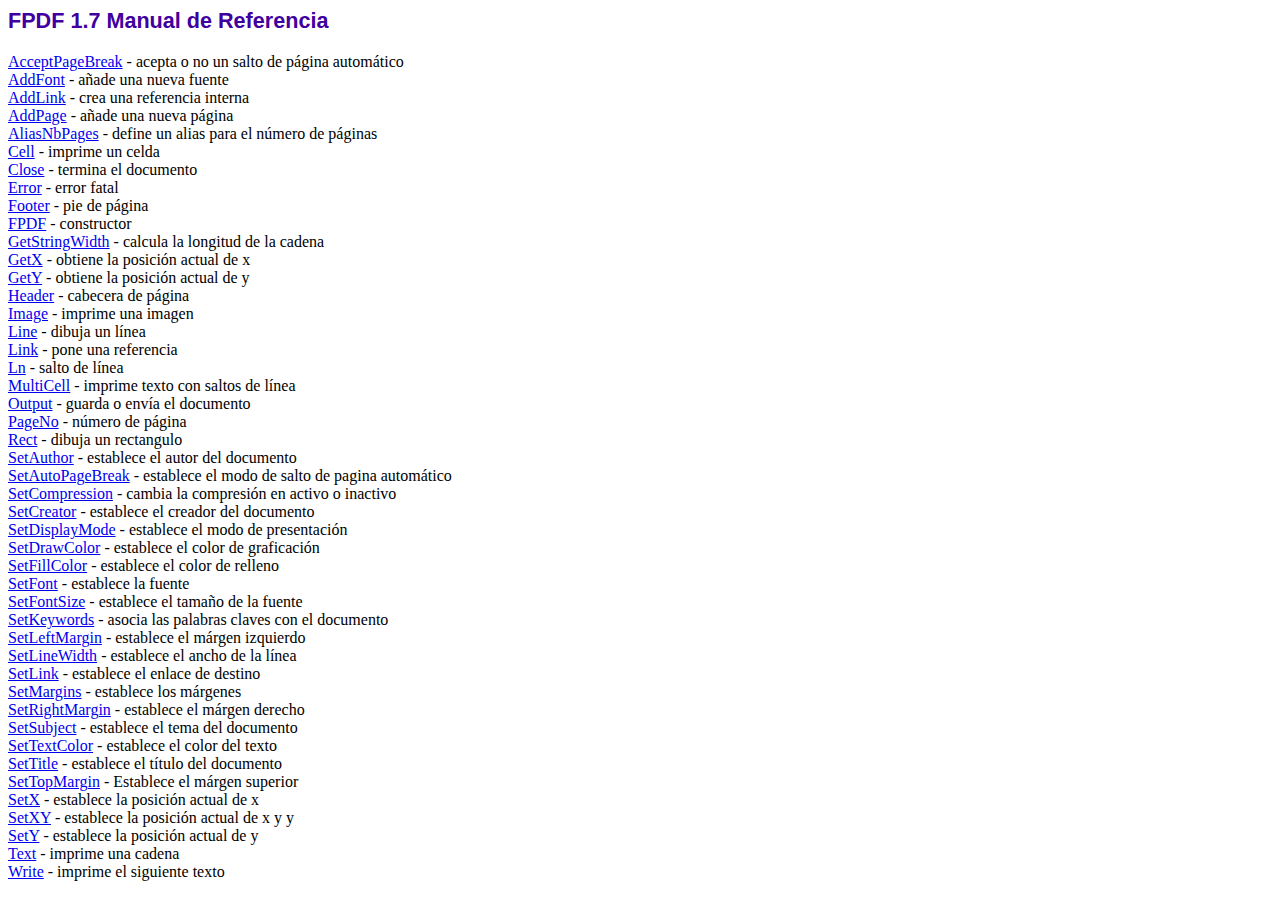
<file: include/fpdf/doc/index.htm>
<!DOCTYPE html PUBLIC "-//W3C//DTD HTML 4.01 Transitional//EN">
<html>
<head>
<meta http-equiv="Content-Type" content="text/html; charset=ISO-8859-1">
<title>FPDF 1.7 Manual de Referencia</title>
<link type="text/css" rel="stylesheet" href="../fpdf.css">
</head>
<body>
<h1>FPDF 1.7 Manual de Referencia</h1>
<a href="acceptpagebreak.htm">AcceptPageBreak</a> - acepta o no un salto de p�gina autom�tico<br>
<a href="addfont.htm">AddFont</a> - a�ade una nueva fuente<br>
<a href="addlink.htm">AddLink</a> - crea una referencia interna<br>
<a href="addpage.htm">AddPage</a> - a�ade una nueva p�gina<br>
<a href="aliasnbpages.htm">AliasNbPages</a> - define un alias para el n�mero de p�ginas<br>
<a href="cell.htm">Cell</a> - imprime un celda<br>
<a href="close.htm">Close</a> - termina el documento<br>
<a href="error.htm">Error</a> - error fatal<br>
<a href="footer.htm">Footer</a> - pie de p�gina<br>
<a href="fpdf.htm">FPDF</a> - constructor<br>
<a href="getstringwidth.htm">GetStringWidth</a> - calcula la longitud de la cadena<br>
<a href="getx.htm">GetX</a> - obtiene la posici�n actual de x<br>
<a href="gety.htm">GetY</a> - obtiene la posici�n actual de y<br>
<a href="header.htm">Header</a> - cabecera de p�gina<br>
<a href="image.htm">Image</a> - imprime una imagen<br>
<a href="line.htm">Line</a> - dibuja un l�nea<br>
<a href="link.htm">Link</a> - pone una referencia<br>
<a href="ln.htm">Ln</a> - salto de l�nea<br>
<a href="multicell.htm">MultiCell</a> - imprime texto con saltos de l�nea<br>
<a href="output.htm">Output</a> - guarda o env�a el documento<br>
<a href="pageno.htm">PageNo</a> - n�mero de p�gina<br>
<a href="rect.htm">Rect</a> - dibuja un rectangulo<br>
<a href="setauthor.htm">SetAuthor</a> - establece el autor del documento<br>
<a href="setautopagebreak.htm">SetAutoPageBreak</a> - establece el modo de salto de pagina autom�tico<br>
<a href="setcompression.htm">SetCompression</a> - cambia la compresi�n en activo o inactivo<br>
<a href="setcreator.htm">SetCreator</a> - establece el creador del documento<br>
<a href="setdisplaymode.htm">SetDisplayMode</a> - establece el modo de presentaci�n<br>
<a href="setdrawcolor.htm">SetDrawColor</a> - establece el color de graficaci�n<br>
<a href="setfillcolor.htm">SetFillColor</a> - establece el color de relleno<br>
<a href="setfont.htm">SetFont</a> - establece la fuente<br>
<a href="setfontsize.htm">SetFontSize</a> - establece el tama�o de la fuente<br>
<a href="setkeywords.htm">SetKeywords</a> - asocia las palabras claves con el documento<br>
<a href="setleftmargin.htm">SetLeftMargin</a> - establece el m�rgen izquierdo<br>
<a href="setlinewidth.htm">SetLineWidth</a> - establece el ancho de la l�nea<br>
<a href="setlink.htm">SetLink</a> - establece el enlace de destino<br>
<a href="setmargins.htm">SetMargins</a> - establece los m�rgenes<br>
<a href="setrightmargin.htm">SetRightMargin</a> - establece el m�rgen derecho<br>
<a href="setsubject.htm">SetSubject</a> - establece el tema del documento<br>
<a href="settextcolor.htm">SetTextColor</a> - establece el color del texto<br>
<a href="settitle.htm">SetTitle</a> - establece el t�tulo del documento<br>
<a href="settopmargin.htm">SetTopMargin</a> - Establece el m�rgen superior<br>
<a href="setx.htm">SetX</a> - establece la posici�n actual de x<br>
<a href="setxy.htm">SetXY</a> - establece la posici�n actual de x y y<br>
<a href="sety.htm">SetY</a> - establece la posici�n actual de y<br>
<a href="text.htm">Text</a> - imprime una cadena<br>
<a href="write.htm">Write</a> - imprime el siguiente texto<br>
</body>
</html>
</file>
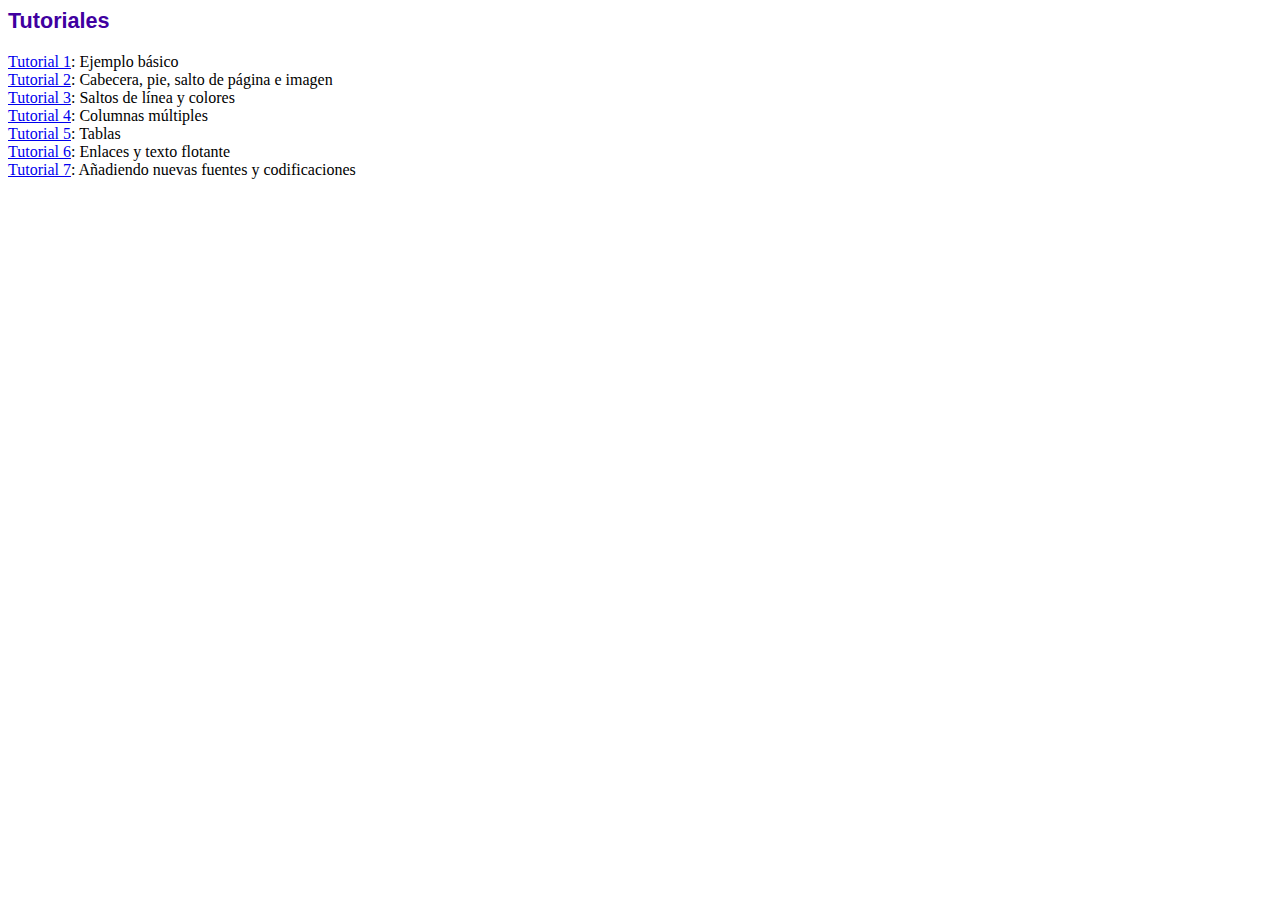
<file: include/fpdf/tutorial/index.htm>
<!DOCTYPE html PUBLIC "-//W3C//DTD HTML 4.01 Transitional//EN">
<html>
<head>
<meta http-equiv="Content-Type" content="text/html; charset=ISO-8859-1">
<title>Tutoriales</title>
<link type="text/css" rel="stylesheet" href="../fpdf.css">
</head>
<body>
<h1>Tutoriales</h1>
<ul style="list-style-type:none; margin-left:0; padding-left:0">
<li><a href="tuto1.htm">Tutorial 1</a>: Ejemplo b�sico</li>
<li><a href="tuto2.htm">Tutorial 2</a>: Cabecera, pie, salto de p�gina e imagen</li>
<li><a href="tuto3.htm">Tutorial 3</a>: Saltos de l�nea y colores</li>
<li><a href="tuto4.htm">Tutorial 4</a>: Columnas m�ltiples</li>
<li><a href="tuto5.htm">Tutorial 5</a>: Tablas</li>
<li><a href="tuto6.htm">Tutorial 6</a>: Enlaces y texto flotante</li>
<li><a href="tuto7.htm">Tutorial 7</a>: A�adiendo nuevas fuentes y codificaciones</li>
</UL>
</body>
</html>
</file>
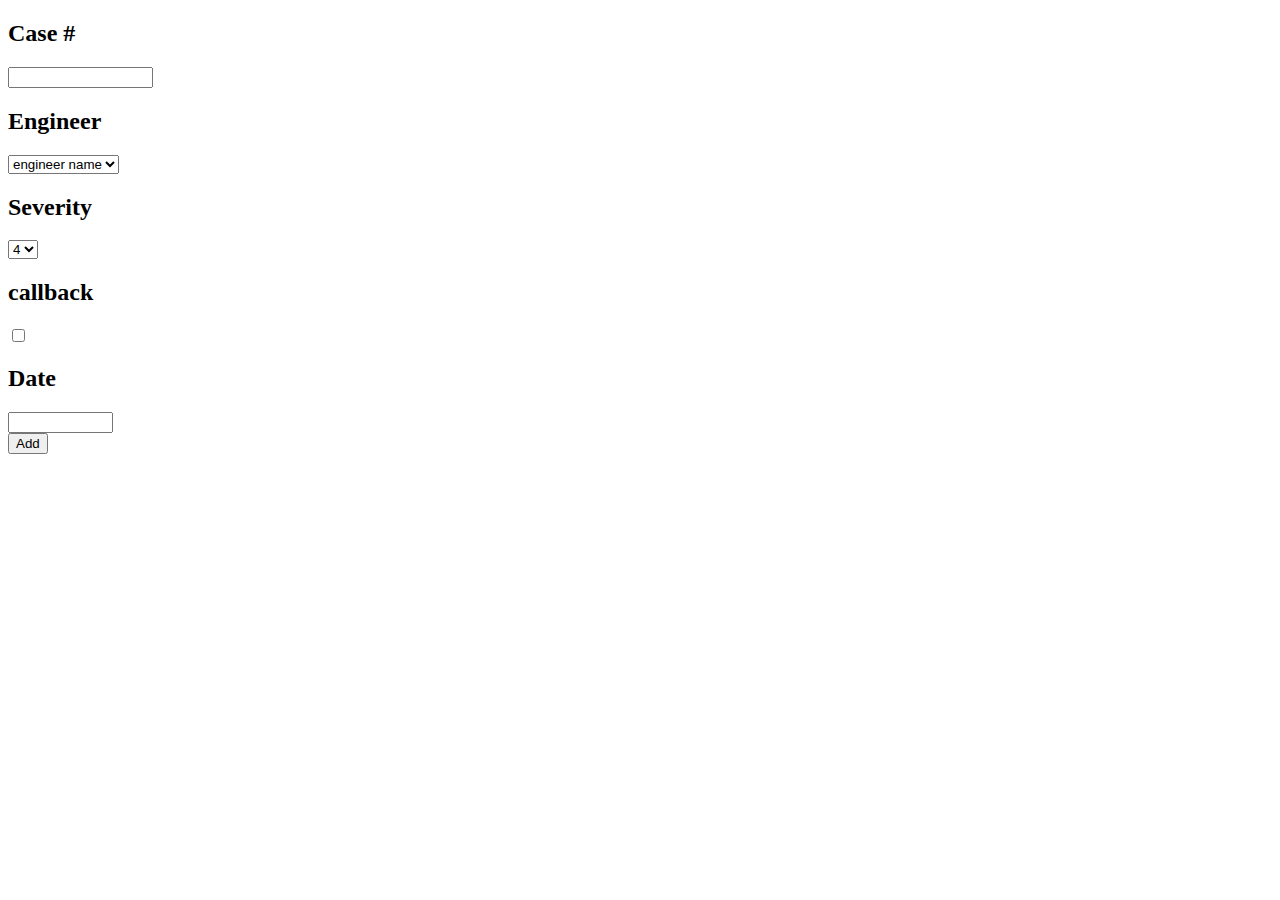
<file: templates/add.html>
<!DOCTYPE html PUBLIC "-//W3C//DTD XHTML 1.0 Transitional//EN" "http://www.w3.org/TR/xhtml1/DTD/xhtml1-transitional.dtd">
<html xmlns="http://www.w3.org/1999/xhtml">


<form action="../submit" method="get" name="addForm">
  <div id="addForm1"><h2> Case #</h2></div><div id="addForm2"><input name="casetxt" type="text" size="15" maxlength="10" /></div>
  <div id="addForm3"><h2> Engineer</h2></div><div id="addForm4"><select name="engineerlst">
    <option>engineer name</option>
  </select></div>
  <div id="addForm5"><h2> Severity</h2></div><div id="addForm6"><select name="severitylst">
    <option>4</option>
    <option>3</option>
    <option>2</option>
    <option>1</option>
  </select></div>
  <div id="addForm7"><h2> callback</h2></div><div id="addForm8"><input name="callbackchk" type="checkbox" value="" /></div>
    <div id="addForm9"><h2> Date</h2></div><div id="addForm10"><input type="text" id="datepicker" size="10" onfocus="calendario();" /></div>
    <div id="addForm11"><input name="addbtn" type="button" value="Add" /></div>
</form>

</html>
</file>
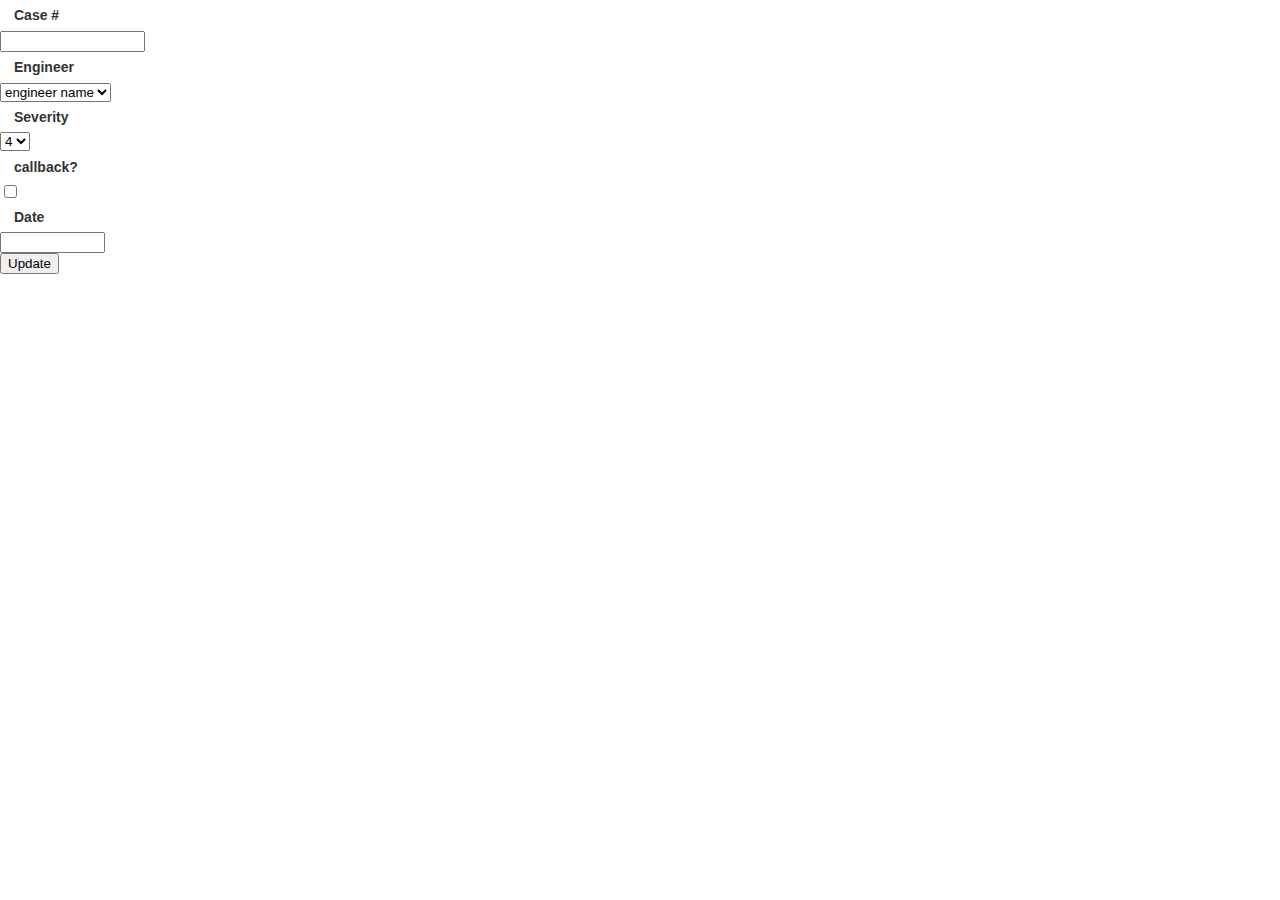
<file: templates/modify.html>
<!DOCTYPE html PUBLIC "-//W3C//DTD XHTML 1.0 Transitional//EN" "http://www.w3.org/TR/xhtml1/DTD/xhtml1-transitional.dtd">
<html xmlns="http://www.w3.org/1999/xhtml">
<head>
<meta http-equiv="Content-Type" content="text/html; charset=utf-8" />
<title>Untitled Document</title>
<link href="../css/main.css" rel="stylesheet" type="text/css" />
<link href="../lib/css/ui-lightness/jquery-ui-1.8.16.custom.css" rel="stylesheet" type="text/css" />
<script src="../lib/js/jquery-1.6.2.min.js" type="text/javascript"></script> 
<script src="../lib/js/jquery-ui-1.8.16.custom.min.js" type="text/javascript"></script> 
<script src="../lib/js/script.js" type="text/javascript"></script>
<script>
	$(function() {
		$( "#datepicker" ).datepicker();
	});
</script>
</head>

<body>
<form action="../submit" method="get" name="addForm">
  <div id="addForm1"><h2> Case #</h2></div><div id="addForm2"><input name="casetxt" type="text" size="15" maxlength="10" /></div>
  <div id="addForm3"><h2> Engineer</h2></div><div id="addForm4"><select name="engineerlst">
    <option>engineer name</option>
  </select></div>
  <div id="addForm5"><h2> Severity</h2></div><div id="addForm6"><select name="severitylst">
    <option>4</option>
    <option>3</option>
    <option>2</option>
    <option>1</option>
  </select></div>
  <div id="addForm7"><h2> callback?</h2></div><div id="addForm8"><input name="callbackchk" type="checkbox" value="" /></div>
    <div id="addForm9"><h2> Date</h2></div><div id="addForm10"><input type="text" id="datepicker" size="10"></div>
    <div id="addForm11"><input name="addbtn" type="button" value="Update" /></div>
</form>
</body>
</html>
</file>
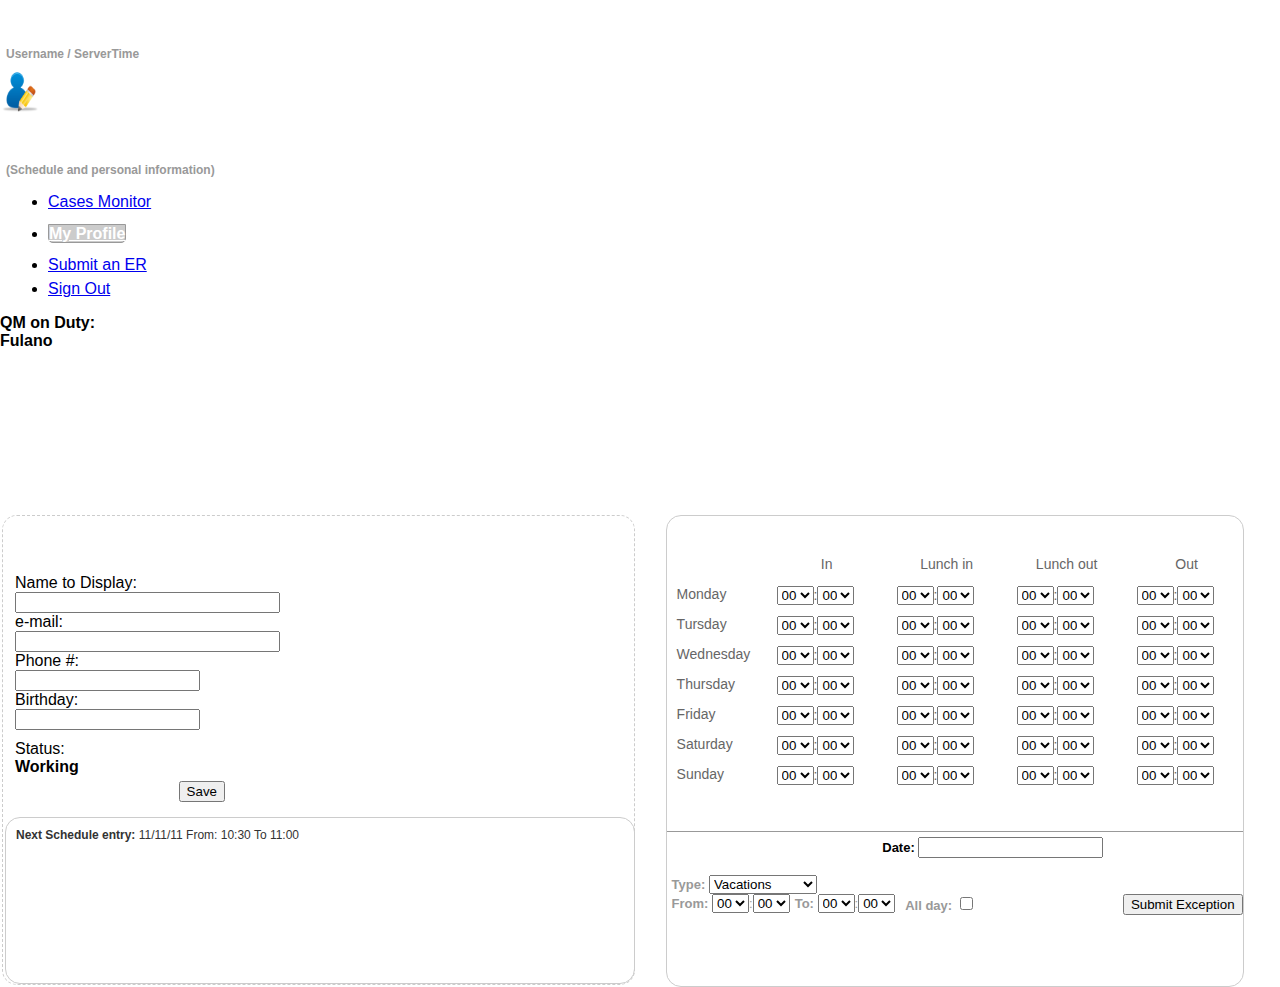
<file: templates/profile.html>
<!DOCTYPE html PUBLIC "-//W3C//DTD XHTML 1.0 Transitional//EN" "http://www.w3.org/TR/xhtml1/DTD/xhtml1-transitional.dtd">
<html xmlns="http://www.w3.org/1999/xhtml">
<head>
<meta http-equiv="Content-Type" content="text/html; charset=utf-8" />
<title>Cases Monitor</title>
<link href="../css/profile.css" rel="stylesheet" type="text/css" />
<link href="../lib/css/ui-lightness/jquery-ui-1.8.16.custom.css" rel="stylesheet" type="text/css" />
<script src="../lib/js/jquery-1.6.2.min.js" type="text/javascript"></script> 
<script src="../lib/js/jquery-ui-1.8.16.custom.min.js" type="text/javascript"></script> 
			
</head>
<!-- ------------Body------------ -->
<body>
<div id="principal">
    <!---------------------------------->	
   	    <div id="header">
        	<div id="titulo">
        		<h1> Your brand </h1>
            </div> <!-- titulo -->
          <div id="info">
              <h4> Username / ServerTime</h4>
          </div><!-- info -->
        </div><!-- header -->
     <!---------------------------------->
 		<div id="menus">
    		<div id="leftMenu">
            </div><!-- leftMenu -->
    		<div id="formulario">
            	<b> </b>
                <b> </b>
                <b><img src="../images/profile.png" width="41" height="50" /> </b>
            	<h1><b> My Profile information</b></h1>
                <h4><b> (Schedule and personal information)</b></h4>
    		</div><!-- formulario -->
            <div id="rightTop">
           	  <div id="mainMenu">
                	<ul>
                    	<li><a href="index.html">Cases Monitor</a></li>
                        <li><a href="profile.html" class="current">My Profile</a></li>
                        <li><a href="../er.html">Submit an ER</a></li>
                        <li><a href="../out.html">Sign Out</a></li>
                    </ul>
                </div><!-- mainMenu -->
              <div id="news">
               	  <div id="titulo"><b>QM on Duty:</b></div>
                  <div id="valor"><b>Fulano</b></div>
              </div><!-- news -->
            </div><!-- rightTop -->
  		</div> <!-- Menus -->
     <!---------------------------------->  
     <div id="mainContent">
       <div id="engineers">
       	  <div id="name"><h1>Engineer_name</h1></div>
          <div id="formul">
          	<form action="" method="get">
                <div id="displayNameT">Name to Display:</div>
                <div id="displayName"><input name="Name" type="text" value="" size="30" /></div> 
                <div id="displayMailT">e-mail:</div>
                <div id="displayMail"><input name="Mail" type="text" value="" size="30" /></div> 
                <div id="displayPhoneT">Phone #:</div>
                <div id="displayPhone"><input name="Phone" type="text" value="" /></div>  
                <div id="displayBdayT">Birthday:</div>
                <div id="displayBday"><input name="Bday" type="text" value="" /></div>  
                <div id="displayStatusT">Status:</div>
                <div id="displayStatus"><b>Working</b></div>
              <div id="boton"><input name="Save" type="button" value="Save" /></div> 
            </form> 
         </div><!-- formul -->	
         <div id="info"><b>Next Schedule entry:</b> 11/11/11 From: 10:30  To 11:00</div>	  
       </div><!-- engineers -->
        <div id="graphs">
        	<div id="schedule">
            <form action="" method="get">
            	<div id="titulos">
                	<div id="weekDay"></div>
                    <div id="in">In</div>
                    <div id="lunchIn">Lunch in</div>
                    <div id="lunchOut">Lunch out</div>
                    <div id="out">Out</div>
                </div>  
                <div id="domingo">
                	<div id="weekDay">Sunday</div>
                    <div id="in"><select name="inh">
                	  <option value="00">00</option>
                	  <option value="01">01</option>
                	  <option value="02">02</option>
                	  <option value="03">03</option>
                	  <option value="04">04</option>
                	  <option value="05">05</option>
                	  <option value="06">06</option>
                	  <option value="07">07</option>
                	  <option value="08">08</option>
                	  <option value="09">09</option>
                	  <option value="10">10</option>
                	  <option value="11">11</option>
                	  <option value="12">12</option>
                	  <option value="13">13</option>
                	  <option value="14">14</option>
                	  <option value="15">15</option>
                	  <option value="16">16</option>
                	  <option value="17">17</option>
                	  <option value="18">18</option>
                	  <option value="19">19</option>
                	  <option value="20">20</option>
                	  <option value="21">21</option>
                	  <option value="22">22</option>
                	  <option value="23">23</option>
                	</select>:<select name="inmin">
                	  <option value="00">00</option>
                	  <option value="15">15</option>
                	  <option value="30">30</option>
                	  <option value="45">45</option>
                	</select></div>
                    <div id="out"><select name="inh">
                	  <option value="00">00</option>
                	  <option value="01">01</option>
                	  <option value="02">02</option>
                	  <option value="03">03</option>
                	  <option value="04">04</option>
                	  <option value="05">05</option>
                	  <option value="06">06</option>
                	  <option value="07">07</option>
                	  <option value="08">08</option>
                	  <option value="09">09</option>
                	  <option value="10">10</option>
                	  <option value="11">11</option>
                	  <option value="12">12</option>
                	  <option value="13">13</option>
                	  <option value="14">14</option>
                	  <option value="15">15</option>
                	  <option value="16">16</option>
                	  <option value="17">17</option>
                	  <option value="18">18</option>
                	  <option value="19">19</option>
                	  <option value="20">20</option>
                	  <option value="21">21</option>
                	  <option value="22">22</option>
                	  <option value="23">23</option>
                	</select>:<select name="inmin">
                	  <option value="00">00</option>
                	  <option value="15">15</option>
                	  <option value="30">30</option>
                	  <option value="45">45</option>
                	</select></div>
                    <div id="lunchIn"><select name="inh">
                	  <option value="00">00</option>
                	  <option value="01">01</option>
                	  <option value="02">02</option>
                	  <option value="03">03</option>
                	  <option value="04">04</option>
                	  <option value="05">05</option>
                	  <option value="06">06</option>
                	  <option value="07">07</option>
                	  <option value="08">08</option>
                	  <option value="09">09</option>
                	  <option value="10">10</option>
                	  <option value="11">11</option>
                	  <option value="12">12</option>
                	  <option value="13">13</option>
                	  <option value="14">14</option>
                	  <option value="15">15</option>
                	  <option value="16">16</option>
                	  <option value="17">17</option>
                	  <option value="18">18</option>
                	  <option value="19">19</option>
                	  <option value="20">20</option>
                	  <option value="21">21</option>
                	  <option value="22">22</option>
                	  <option value="23">23</option>
                	</select>:<select name="inmin">
                	  <option value="00">00</option>
                	  <option value="15">15</option>
                	  <option value="30">30</option>
                	  <option value="45">45</option>
                	</select></div>
                    <div id="lunchOut"><select name="inh">
                	  <option value="00">00</option>
                	  <option value="01">01</option>
                	  <option value="02">02</option>
                	  <option value="03">03</option>
                	  <option value="04">04</option>
                	  <option value="05">05</option>
                	  <option value="06">06</option>
                	  <option value="07">07</option>
                	  <option value="08">08</option>
                	  <option value="09">09</option>
                	  <option value="10">10</option>
                	  <option value="11">11</option>
                	  <option value="12">12</option>
                	  <option value="13">13</option>
                	  <option value="14">14</option>
                	  <option value="15">15</option>
                	  <option value="16">16</option>
                	  <option value="17">17</option>
                	  <option value="18">18</option>
                	  <option value="19">19</option>
                	  <option value="20">20</option>
                	  <option value="21">21</option>
                	  <option value="22">22</option>
                	  <option value="23">23</option>
                	</select>:<select name="inmin">
                	  <option value="00">00</option>
                	  <option value="15">15</option>
                	  <option value="30">30</option>
                	  <option value="45">45</option>
                	</select></div>
                </div> <!-- domingo -->
               <div id="lunes">
                	<div id="weekDay">Monday</div><div id="in">
                   <select name="inh">
                	  <option value="00">00</option>
                	  <option value="01">01</option>
                	  <option value="02">02</option>
                	  <option value="03">03</option>
                	  <option value="04">04</option>
                	  <option value="05">05</option>
                	  <option value="06">06</option>
                	  <option value="07">07</option>
                	  <option value="08">08</option>
                	  <option value="09">09</option>
                	  <option value="10">10</option>
                	  <option value="11">11</option>
                	  <option value="12">12</option>
                	  <option value="13">13</option>
                	  <option value="14">14</option>
                	  <option value="15">15</option>
                	  <option value="16">16</option>
                	  <option value="17">17</option>
                	  <option value="18">18</option>
                	  <option value="19">19</option>
                	  <option value="20">20</option>
                	  <option value="21">21</option>
                	  <option value="22">22</option>
                	  <option value="23">23</option>
                	</select>:<select name="inmin">
                	  <option value="00">00</option>
                	  <option value="15">15</option>
                	  <option value="30">30</option>
                	  <option value="45">45</option>
                	</select>
                    </div><div id="out"><select name="inh">
                	  <option value="00">00</option>
                	  <option value="01">01</option>
                	  <option value="02">02</option>
                	  <option value="03">03</option>
                	  <option value="04">04</option>
                	  <option value="05">05</option>
                	  <option value="06">06</option>
                	  <option value="07">07</option>
                	  <option value="08">08</option>
                	  <option value="09">09</option>
                	  <option value="10">10</option>
                	  <option value="11">11</option>
                	  <option value="12">12</option>
                	  <option value="13">13</option>
                	  <option value="14">14</option>
                	  <option value="15">15</option>
                	  <option value="16">16</option>
                	  <option value="17">17</option>
                	  <option value="18">18</option>
                	  <option value="19">19</option>
                	  <option value="20">20</option>
                	  <option value="21">21</option>
                	  <option value="22">22</option>
                	  <option value="23">23</option>
                	</select>:<select name="inmin">
                	  <option value="00">00</option>
                	  <option value="15">15</option>
                	  <option value="30">30</option>
                	  <option value="45">45</option>
                	</select></div>
                    <div id="lunchIn"><select name="inh">
                	  <option value="00">00</option>
                	  <option value="01">01</option>
                	  <option value="02">02</option>
                	  <option value="03">03</option>
                	  <option value="04">04</option>
                	  <option value="05">05</option>
                	  <option value="06">06</option>
                	  <option value="07">07</option>
                	  <option value="08">08</option>
                	  <option value="09">09</option>
                	  <option value="10">10</option>
                	  <option value="11">11</option>
                	  <option value="12">12</option>
                	  <option value="13">13</option>
                	  <option value="14">14</option>
                	  <option value="15">15</option>
                	  <option value="16">16</option>
                	  <option value="17">17</option>
                	  <option value="18">18</option>
                	  <option value="19">19</option>
                	  <option value="20">20</option>
                	  <option value="21">21</option>
                	  <option value="22">22</option>
                	  <option value="23">23</option>
                	</select>:<select name="inmin">
                	  <option value="00">00</option>
                	  <option value="15">15</option>
                	  <option value="30">30</option>
                	  <option value="45">45</option>
                	</select></div>
                    <div id="lunchOut"><select name="inh">
                	  <option value="00">00</option>
                	  <option value="01">01</option>
                	  <option value="02">02</option>
                	  <option value="03">03</option>
                	  <option value="04">04</option>
                	  <option value="05">05</option>
                	  <option value="06">06</option>
                	  <option value="07">07</option>
                	  <option value="08">08</option>
                	  <option value="09">09</option>
                	  <option value="10">10</option>
                	  <option value="11">11</option>
                	  <option value="12">12</option>
                	  <option value="13">13</option>
                	  <option value="14">14</option>
                	  <option value="15">15</option>
                	  <option value="16">16</option>
                	  <option value="17">17</option>
                	  <option value="18">18</option>
                	  <option value="19">19</option>
                	  <option value="20">20</option>
                	  <option value="21">21</option>
                	  <option value="22">22</option>
                	  <option value="23">23</option>
                	</select>:<select name="inmin">
                	  <option value="00">00</option>
                	  <option value="15">15</option>
                	  <option value="30">30</option>
                	  <option value="45">45</option>
                	</select></div>
                </div> <!-- Lunes -->    
                <div id="martes">
                	<div id="weekDay">Tursday</div><div id="in"><select name="inh">
                	  <option value="00">00</option>
                	  <option value="01">01</option>
                	  <option value="02">02</option>
                	  <option value="03">03</option>
                	  <option value="04">04</option>
                	  <option value="05">05</option>
                	  <option value="06">06</option>
                	  <option value="07">07</option>
                	  <option value="08">08</option>
                	  <option value="09">09</option>
                	  <option value="10">10</option>
                	  <option value="11">11</option>
                	  <option value="12">12</option>
                	  <option value="13">13</option>
                	  <option value="14">14</option>
                	  <option value="15">15</option>
                	  <option value="16">16</option>
                	  <option value="17">17</option>
                	  <option value="18">18</option>
                	  <option value="19">19</option>
                	  <option value="20">20</option>
                	  <option value="21">21</option>
                	  <option value="22">22</option>
                	  <option value="23">23</option>
                	</select>:<select name="inmin">
                	  <option value="00">00</option>
                	  <option value="15">15</option>
                	  <option value="30">30</option>
                	  <option value="45">45</option>
                	</select>
                    </div><div id="out"><select name="inh">
                	  <option value="00">00</option>
                	  <option value="01">01</option>
                	  <option value="02">02</option>
                	  <option value="03">03</option>
                	  <option value="04">04</option>
                	  <option value="05">05</option>
                	  <option value="06">06</option>
                	  <option value="07">07</option>
                	  <option value="08">08</option>
                	  <option value="09">09</option>
                	  <option value="10">10</option>
                	  <option value="11">11</option>
                	  <option value="12">12</option>
                	  <option value="13">13</option>
                	  <option value="14">14</option>
                	  <option value="15">15</option>
                	  <option value="16">16</option>
                	  <option value="17">17</option>
                	  <option value="18">18</option>
                	  <option value="19">19</option>
                	  <option value="20">20</option>
                	  <option value="21">21</option>
                	  <option value="22">22</option>
                	  <option value="23">23</option>
                	</select>:<select name="inmin">
                	  <option value="00">00</option>
                	  <option value="15">15</option>
                	  <option value="30">30</option>
                	  <option value="45">45</option>
                	</select>
                    </div><div id="lunchIn"><select name="inh">
                	  <option value="00">00</option>
                	  <option value="01">01</option>
                	  <option value="02">02</option>
                	  <option value="03">03</option>
                	  <option value="04">04</option>
                	  <option value="05">05</option>
                	  <option value="06">06</option>
                	  <option value="07">07</option>
                	  <option value="08">08</option>
                	  <option value="09">09</option>
                	  <option value="10">10</option>
                	  <option value="11">11</option>
                	  <option value="12">12</option>
                	  <option value="13">13</option>
                	  <option value="14">14</option>
                	  <option value="15">15</option>
                	  <option value="16">16</option>
                	  <option value="17">17</option>
                	  <option value="18">18</option>
                	  <option value="19">19</option>
                	  <option value="20">20</option>
                	  <option value="21">21</option>
                	  <option value="22">22</option>
                	  <option value="23">23</option>
                	</select>:<select name="inmin">
                	  <option value="00">00</option>
                	  <option value="15">15</option>
                	  <option value="30">30</option>
                	  <option value="45">45</option>
                	</select>
                    </div><div id="lunchOut"><select name="inh">
                	  <option value="00">00</option>
                	  <option value="01">01</option>
                	  <option value="02">02</option>
                	  <option value="03">03</option>
                	  <option value="04">04</option>
                	  <option value="05">05</option>
                	  <option value="06">06</option>
                	  <option value="07">07</option>
                	  <option value="08">08</option>
                	  <option value="09">09</option>
                	  <option value="10">10</option>
                	  <option value="11">11</option>
                	  <option value="12">12</option>
                	  <option value="13">13</option>
                	  <option value="14">14</option>
                	  <option value="15">15</option>
                	  <option value="16">16</option>
                	  <option value="17">17</option>
                	  <option value="18">18</option>
                	  <option value="19">19</option>
                	  <option value="20">20</option>
                	  <option value="21">21</option>
                	  <option value="22">22</option>
                	  <option value="23">23</option>
                	</select>:<select name="inmin">
                	  <option value="00">00</option>
                	  <option value="15">15</option>
                	  <option value="30">30</option>
                	  <option value="45">45</option>
                	</select></div>
                </div> <!-- Martes -->      
                <div id="miercoles">
                	<div id="weekDay">Wednesday</div><div id="in"><select name="inh">
                	  <option value="00">00</option>
                	  <option value="01">01</option>
                	  <option value="02">02</option>
                	  <option value="03">03</option>
                	  <option value="04">04</option>
                	  <option value="05">05</option>
                	  <option value="06">06</option>
                	  <option value="07">07</option>
                	  <option value="08">08</option>
                	  <option value="09">09</option>
                	  <option value="10">10</option>
                	  <option value="11">11</option>
                	  <option value="12">12</option>
                	  <option value="13">13</option>
                	  <option value="14">14</option>
                	  <option value="15">15</option>
                	  <option value="16">16</option>
                	  <option value="17">17</option>
                	  <option value="18">18</option>
                	  <option value="19">19</option>
                	  <option value="20">20</option>
                	  <option value="21">21</option>
                	  <option value="22">22</option>
                	  <option value="23">23</option>
                	</select>:<select name="inmin">
                	  <option value="00">00</option>
                	  <option value="15">15</option>
                	  <option value="30">30</option>
                	  <option value="45">45</option>
                	</select></div>
                    <div id="out"><select name="inh">
                	  <option value="00">00</option>
                	  <option value="01">01</option>
                	  <option value="02">02</option>
                	  <option value="03">03</option>
                	  <option value="04">04</option>
                	  <option value="05">05</option>
                	  <option value="06">06</option>
                	  <option value="07">07</option>
                	  <option value="08">08</option>
                	  <option value="09">09</option>
                	  <option value="10">10</option>
                	  <option value="11">11</option>
                	  <option value="12">12</option>
                	  <option value="13">13</option>
                	  <option value="14">14</option>
                	  <option value="15">15</option>
                	  <option value="16">16</option>
                	  <option value="17">17</option>
                	  <option value="18">18</option>
                	  <option value="19">19</option>
                	  <option value="20">20</option>
                	  <option value="21">21</option>
                	  <option value="22">22</option>
                	  <option value="23">23</option>
                	</select>:<select name="inmin">
                	  <option value="00">00</option>
                	  <option value="15">15</option>
                	  <option value="30">30</option>
                	  <option value="45">45</option>
                	</select></div>
                    <div id="lunchIn"><select name="inh">
                	  <option value="00">00</option>
                	  <option value="01">01</option>
                	  <option value="02">02</option>
                	  <option value="03">03</option>
                	  <option value="04">04</option>
                	  <option value="05">05</option>
                	  <option value="06">06</option>
                	  <option value="07">07</option>
                	  <option value="08">08</option>
                	  <option value="09">09</option>
                	  <option value="10">10</option>
                	  <option value="11">11</option>
                	  <option value="12">12</option>
                	  <option value="13">13</option>
                	  <option value="14">14</option>
                	  <option value="15">15</option>
                	  <option value="16">16</option>
                	  <option value="17">17</option>
                	  <option value="18">18</option>
                	  <option value="19">19</option>
                	  <option value="20">20</option>
                	  <option value="21">21</option>
                	  <option value="22">22</option>
                	  <option value="23">23</option>
                	</select>:<select name="inmin">
                	  <option value="00">00</option>
                	  <option value="15">15</option>
                	  <option value="30">30</option>
                	  <option value="45">45</option>
                	</select></div>
                    <div id="lunchOut"><select name="inh">
                	  <option value="00">00</option>
                	  <option value="01">01</option>
                	  <option value="02">02</option>
                	  <option value="03">03</option>
                	  <option value="04">04</option>
                	  <option value="05">05</option>
                	  <option value="06">06</option>
                	  <option value="07">07</option>
                	  <option value="08">08</option>
                	  <option value="09">09</option>
                	  <option value="10">10</option>
                	  <option value="11">11</option>
                	  <option value="12">12</option>
                	  <option value="13">13</option>
                	  <option value="14">14</option>
                	  <option value="15">15</option>
                	  <option value="16">16</option>
                	  <option value="17">17</option>
                	  <option value="18">18</option>
                	  <option value="19">19</option>
                	  <option value="20">20</option>
                	  <option value="21">21</option>
                	  <option value="22">22</option>
                	  <option value="23">23</option>
                	</select>:<select name="inmin">
                	  <option value="00">00</option>
                	  <option value="15">15</option>
                	  <option value="30">30</option>
                	  <option value="45">45</option>
                	</select></div>
                </div> <!-- miercoles -->
                <div id="jueves">
                	<div id="weekDay">Thursday</div>
                    <div id="in"><select name="inh">
                	  <option value="00">00</option>
                	  <option value="01">01</option>
                	  <option value="02">02</option>
                	  <option value="03">03</option>
                	  <option value="04">04</option>
                	  <option value="05">05</option>
                	  <option value="06">06</option>
                	  <option value="07">07</option>
                	  <option value="08">08</option>
                	  <option value="09">09</option>
                	  <option value="10">10</option>
                	  <option value="11">11</option>
                	  <option value="12">12</option>
                	  <option value="13">13</option>
                	  <option value="14">14</option>
                	  <option value="15">15</option>
                	  <option value="16">16</option>
                	  <option value="17">17</option>
                	  <option value="18">18</option>
                	  <option value="19">19</option>
                	  <option value="20">20</option>
                	  <option value="21">21</option>
                	  <option value="22">22</option>
                	  <option value="23">23</option>
                	</select>:<select name="inmin">
                	  <option value="00">00</option>
                	  <option value="15">15</option>
                	  <option value="30">30</option>
                	  <option value="45">45</option>
                	</select></div>
                    <div id="out"><select name="inh">
                	  <option value="00">00</option>
                	  <option value="01">01</option>
                	  <option value="02">02</option>
                	  <option value="03">03</option>
                	  <option value="04">04</option>
                	  <option value="05">05</option>
                	  <option value="06">06</option>
                	  <option value="07">07</option>
                	  <option value="08">08</option>
                	  <option value="09">09</option>
                	  <option value="10">10</option>
                	  <option value="11">11</option>
                	  <option value="12">12</option>
                	  <option value="13">13</option>
                	  <option value="14">14</option>
                	  <option value="15">15</option>
                	  <option value="16">16</option>
                	  <option value="17">17</option>
                	  <option value="18">18</option>
                	  <option value="19">19</option>
                	  <option value="20">20</option>
                	  <option value="21">21</option>
                	  <option value="22">22</option>
                	  <option value="23">23</option>
                	</select>:<select name="inmin">
                	  <option value="00">00</option>
                	  <option value="15">15</option>
                	  <option value="30">30</option>
                	  <option value="45">45</option>
                	</select></div>
                    <div id="lunchIn"><select name="inh">
                	  <option value="00">00</option>
                	  <option value="01">01</option>
                	  <option value="02">02</option>
                	  <option value="03">03</option>
                	  <option value="04">04</option>
                	  <option value="05">05</option>
                	  <option value="06">06</option>
                	  <option value="07">07</option>
                	  <option value="08">08</option>
                	  <option value="09">09</option>
                	  <option value="10">10</option>
                	  <option value="11">11</option>
                	  <option value="12">12</option>
                	  <option value="13">13</option>
                	  <option value="14">14</option>
                	  <option value="15">15</option>
                	  <option value="16">16</option>
                	  <option value="17">17</option>
                	  <option value="18">18</option>
                	  <option value="19">19</option>
                	  <option value="20">20</option>
                	  <option value="21">21</option>
                	  <option value="22">22</option>
                	  <option value="23">23</option>
                	</select>:<select name="inmin">
                	  <option value="00">00</option>
                	  <option value="15">15</option>
                	  <option value="30">30</option>
                	  <option value="45">45</option>
                	</select></div>
                    <div id="lunchOut"><select name="inh">
                	  <option value="00">00</option>
                	  <option value="01">01</option>
                	  <option value="02">02</option>
                	  <option value="03">03</option>
                	  <option value="04">04</option>
                	  <option value="05">05</option>
                	  <option value="06">06</option>
                	  <option value="07">07</option>
                	  <option value="08">08</option>
                	  <option value="09">09</option>
                	  <option value="10">10</option>
                	  <option value="11">11</option>
                	  <option value="12">12</option>
                	  <option value="13">13</option>
                	  <option value="14">14</option>
                	  <option value="15">15</option>
                	  <option value="16">16</option>
                	  <option value="17">17</option>
                	  <option value="18">18</option>
                	  <option value="19">19</option>
                	  <option value="20">20</option>
                	  <option value="21">21</option>
                	  <option value="22">22</option>
                	  <option value="23">23</option>
                	</select>:<select name="inmin">
                	  <option value="00">00</option>
                	  <option value="15">15</option>
                	  <option value="30">30</option>
                	  <option value="45">45</option>
                	</select></div>
                </div> <!-- Jueves -->
                <div id="viernes">
                	<div id="weekDay">Friday</div>
                    <div id="in"><select name="inh">
                	  <option value="00">00</option>
                	  <option value="01">01</option>
                	  <option value="02">02</option>
                	  <option value="03">03</option>
                	  <option value="04">04</option>
                	  <option value="05">05</option>
                	  <option value="06">06</option>
                	  <option value="07">07</option>
                	  <option value="08">08</option>
                	  <option value="09">09</option>
                	  <option value="10">10</option>
                	  <option value="11">11</option>
                	  <option value="12">12</option>
                	  <option value="13">13</option>
                	  <option value="14">14</option>
                	  <option value="15">15</option>
                	  <option value="16">16</option>
                	  <option value="17">17</option>
                	  <option value="18">18</option>
                	  <option value="19">19</option>
                	  <option value="20">20</option>
                	  <option value="21">21</option>
                	  <option value="22">22</option>
                	  <option value="23">23</option>
                	</select>:<select name="inmin">
                	  <option value="00">00</option>
                	  <option value="15">15</option>
                	  <option value="30">30</option>
                	  <option value="45">45</option>
                	</select></div>
                    <div id="out"><select name="inh">
                	  <option value="00">00</option>
                	  <option value="01">01</option>
                	  <option value="02">02</option>
                	  <option value="03">03</option>
                	  <option value="04">04</option>
                	  <option value="05">05</option>
                	  <option value="06">06</option>
                	  <option value="07">07</option>
                	  <option value="08">08</option>
                	  <option value="09">09</option>
                	  <option value="10">10</option>
                	  <option value="11">11</option>
                	  <option value="12">12</option>
                	  <option value="13">13</option>
                	  <option value="14">14</option>
                	  <option value="15">15</option>
                	  <option value="16">16</option>
                	  <option value="17">17</option>
                	  <option value="18">18</option>
                	  <option value="19">19</option>
                	  <option value="20">20</option>
                	  <option value="21">21</option>
                	  <option value="22">22</option>
                	  <option value="23">23</option>
                	</select>:<select name="inmin">
                	  <option value="00">00</option>
                	  <option value="15">15</option>
                	  <option value="30">30</option>
                	  <option value="45">45</option>
                	</select></div>
                    <div id="lunchIn"><select name="inh">
                	  <option value="00">00</option>
                	  <option value="01">01</option>
                	  <option value="02">02</option>
                	  <option value="03">03</option>
                	  <option value="04">04</option>
                	  <option value="05">05</option>
                	  <option value="06">06</option>
                	  <option value="07">07</option>
                	  <option value="08">08</option>
                	  <option value="09">09</option>
                	  <option value="10">10</option>
                	  <option value="11">11</option>
                	  <option value="12">12</option>
                	  <option value="13">13</option>
                	  <option value="14">14</option>
                	  <option value="15">15</option>
                	  <option value="16">16</option>
                	  <option value="17">17</option>
                	  <option value="18">18</option>
                	  <option value="19">19</option>
                	  <option value="20">20</option>
                	  <option value="21">21</option>
                	  <option value="22">22</option>
                	  <option value="23">23</option>
                	</select>:<select name="inmin">
                	  <option value="00">00</option>
                	  <option value="15">15</option>
                	  <option value="30">30</option>
                	  <option value="45">45</option>
                	</select></div>
                    <div id="lunchOut"><select name="inh">
                	  <option value="00">00</option>
                	  <option value="01">01</option>
                	  <option value="02">02</option>
                	  <option value="03">03</option>
                	  <option value="04">04</option>
                	  <option value="05">05</option>
                	  <option value="06">06</option>
                	  <option value="07">07</option>
                	  <option value="08">08</option>
                	  <option value="09">09</option>
                	  <option value="10">10</option>
                	  <option value="11">11</option>
                	  <option value="12">12</option>
                	  <option value="13">13</option>
                	  <option value="14">14</option>
                	  <option value="15">15</option>
                	  <option value="16">16</option>
                	  <option value="17">17</option>
                	  <option value="18">18</option>
                	  <option value="19">19</option>
                	  <option value="20">20</option>
                	  <option value="21">21</option>
                	  <option value="22">22</option>
                	  <option value="23">23</option>
                	</select>:<select name="inmin">
                	  <option value="00">00</option>
                	  <option value="15">15</option>
                	  <option value="30">30</option>
                	  <option value="45">45</option>
                	</select></div>
                </div> <!-- viernes -->
                <div id="sabado">
                	<div id="weekDay">Saturday</div>
                    <div id="in"><select name="inh">
                	  <option value="00">00</option>
                	  <option value="01">01</option>
                	  <option value="02">02</option>
                	  <option value="03">03</option>
                	  <option value="04">04</option>
                	  <option value="05">05</option>
                	  <option value="06">06</option>
                	  <option value="07">07</option>
                	  <option value="08">08</option>
                	  <option value="09">09</option>
                	  <option value="10">10</option>
                	  <option value="11">11</option>
                	  <option value="12">12</option>
                	  <option value="13">13</option>
                	  <option value="14">14</option>
                	  <option value="15">15</option>
                	  <option value="16">16</option>
                	  <option value="17">17</option>
                	  <option value="18">18</option>
                	  <option value="19">19</option>
                	  <option value="20">20</option>
                	  <option value="21">21</option>
                	  <option value="22">22</option>
                	  <option value="23">23</option>
                	</select>:<select name="inmin">
                	  <option value="00">00</option>
                	  <option value="15">15</option>
                	  <option value="30">30</option>
                	  <option value="45">45</option>
                	</select></div>
                    <div id="out"><select name="inh">
                	  <option value="00">00</option>
                	  <option value="01">01</option>
                	  <option value="02">02</option>
                	  <option value="03">03</option>
                	  <option value="04">04</option>
                	  <option value="05">05</option>
                	  <option value="06">06</option>
                	  <option value="07">07</option>
                	  <option value="08">08</option>
                	  <option value="09">09</option>
                	  <option value="10">10</option>
                	  <option value="11">11</option>
                	  <option value="12">12</option>
                	  <option value="13">13</option>
                	  <option value="14">14</option>
                	  <option value="15">15</option>
                	  <option value="16">16</option>
                	  <option value="17">17</option>
                	  <option value="18">18</option>
                	  <option value="19">19</option>
                	  <option value="20">20</option>
                	  <option value="21">21</option>
                	  <option value="22">22</option>
                	  <option value="23">23</option>
                	</select>:<select name="inmin">
                	  <option value="00">00</option>
                	  <option value="15">15</option>
                	  <option value="30">30</option>
                	  <option value="45">45</option>
                	</select></div>
                    <div id="lunchIn"><select name="inh">
                	  <option value="00">00</option>
                	  <option value="01">01</option>
                	  <option value="02">02</option>
                	  <option value="03">03</option>
                	  <option value="04">04</option>
                	  <option value="05">05</option>
                	  <option value="06">06</option>
                	  <option value="07">07</option>
                	  <option value="08">08</option>
                	  <option value="09">09</option>
                	  <option value="10">10</option>
                	  <option value="11">11</option>
                	  <option value="12">12</option>
                	  <option value="13">13</option>
                	  <option value="14">14</option>
                	  <option value="15">15</option>
                	  <option value="16">16</option>
                	  <option value="17">17</option>
                	  <option value="18">18</option>
                	  <option value="19">19</option>
                	  <option value="20">20</option>
                	  <option value="21">21</option>
                	  <option value="22">22</option>
                	  <option value="23">23</option>
                	</select>:<select name="inmin">
                	  <option value="00">00</option>
                	  <option value="15">15</option>
                	  <option value="30">30</option>
                	  <option value="45">45</option>
                	</select></div>
                    <div id="lunchOut"><select name="inh">
                	  <option value="00">00</option>
                	  <option value="01">01</option>
                	  <option value="02">02</option>
                	  <option value="03">03</option>
                	  <option value="04">04</option>
                	  <option value="05">05</option>
                	  <option value="06">06</option>
                	  <option value="07">07</option>
                	  <option value="08">08</option>
                	  <option value="09">09</option>
                	  <option value="10">10</option>
                	  <option value="11">11</option>
                	  <option value="12">12</option>
                	  <option value="13">13</option>
                	  <option value="14">14</option>
                	  <option value="15">15</option>
                	  <option value="16">16</option>
                	  <option value="17">17</option>
                	  <option value="18">18</option>
                	  <option value="19">19</option>
                	  <option value="20">20</option>
                	  <option value="21">21</option>
                	  <option value="22">22</option>
                	  <option value="23">23</option>
                	</select>:<select name="inmin">
                	  <option value="00">00</option>
                	  <option value="15">15</option>
                	  <option value="30">30</option>
                	  <option value="45">45</option>
                	</select></div>
                </div> <!-- sabado -->
                
            </form>	
        	</div><!-- schedule -->
            <div id="exception">
            <form action="" method="get">
            	<div id="excTitle"><h1>Schedule Exceptions</h1></div>
				<script>
					$(function() {
						$( "#datepicker" ).datepicker();
					});
                </script>
                <div id="tipo2"><b> Type: </b>
                  <select name="tipo">
                  <option value="vacations">Vacations</option>
                  <option value="sick">Sick</option>
                  <option value="drapp">Dr Apointment</option>
                </select></div>
                
                <div id="fecha" class="demo">
                	<p><b>Date:</b> <input type="text" id="datepicker"></p>
                </div><!-- End demo -->
				<div id="timeFrom"><b>From: </b><select name="inh">
                	  <option value="00">00</option>
                	  <option value="01">01</option>
                	  <option value="02">02</option>
                	  <option value="03">03</option>
                	  <option value="04">04</option>
                	  <option value="05">05</option>
                	  <option value="06">06</option>
                	  <option value="07">07</option>
                	  <option value="08">08</option>
                	  <option value="09">09</option>
                	  <option value="10">10</option>
                	  <option value="11">11</option>
                	  <option value="12">12</option>
                	  <option value="13">13</option>
                	  <option value="14">14</option>
                	  <option value="15">15</option>
                	  <option value="16">16</option>
                	  <option value="17">17</option>
                	  <option value="18">18</option>
                	  <option value="19">19</option>
                	  <option value="20">20</option>
                	  <option value="21">21</option>
                	  <option value="22">22</option>
                	  <option value="23">23</option>
                	</select>:<select name="inmin">
                	  <option value="00">00</option>
                	  <option value="15">15</option>
                	  <option value="30">30</option>
                	  <option value="45">45</option>
                	</select></div>
                <div id="timeTo"><b>To: </b><select name="inh">
                	  <option value="00">00</option>
                	  <option value="01">01</option>
                	  <option value="02">02</option>
                	  <option value="03">03</option>
                	  <option value="04">04</option>
                	  <option value="05">05</option>
                	  <option value="06">06</option>
                	  <option value="07">07</option>
                	  <option value="08">08</option>
                	  <option value="09">09</option>
                	  <option value="10">10</option>
                	  <option value="11">11</option>
                	  <option value="12">12</option>
                	  <option value="13">13</option>
                	  <option value="14">14</option>
                	  <option value="15">15</option>
                	  <option value="16">16</option>
                	  <option value="17">17</option>
                	  <option value="18">18</option>
                	  <option value="19">19</option>
                	  <option value="20">20</option>
                	  <option value="21">21</option>
                	  <option value="22">22</option>
                	  <option value="23">23</option>
                	</select>:<select name="inmin">
                	  <option value="00">00</option>
                	  <option value="15">15</option>
                	  <option value="30">30</option>
                	  <option value="45">45</option>
                	</select></div>
                <div id="timeAll"><b>All day: </b><input name="allDay" type="checkbox" value="" /></div>
                <div id="createExc"><input name="crear" type="button" value="Submit Exception" /></div>
            </form>	
        	</div><!-- exception -->
        </div><!-- graphs -->
     </div><!-- mainContent -->
     <!----------------------------------> 
	</div><!-- principal -->
</body>
<!-- ------------Body------------ -->
</html>
</file>
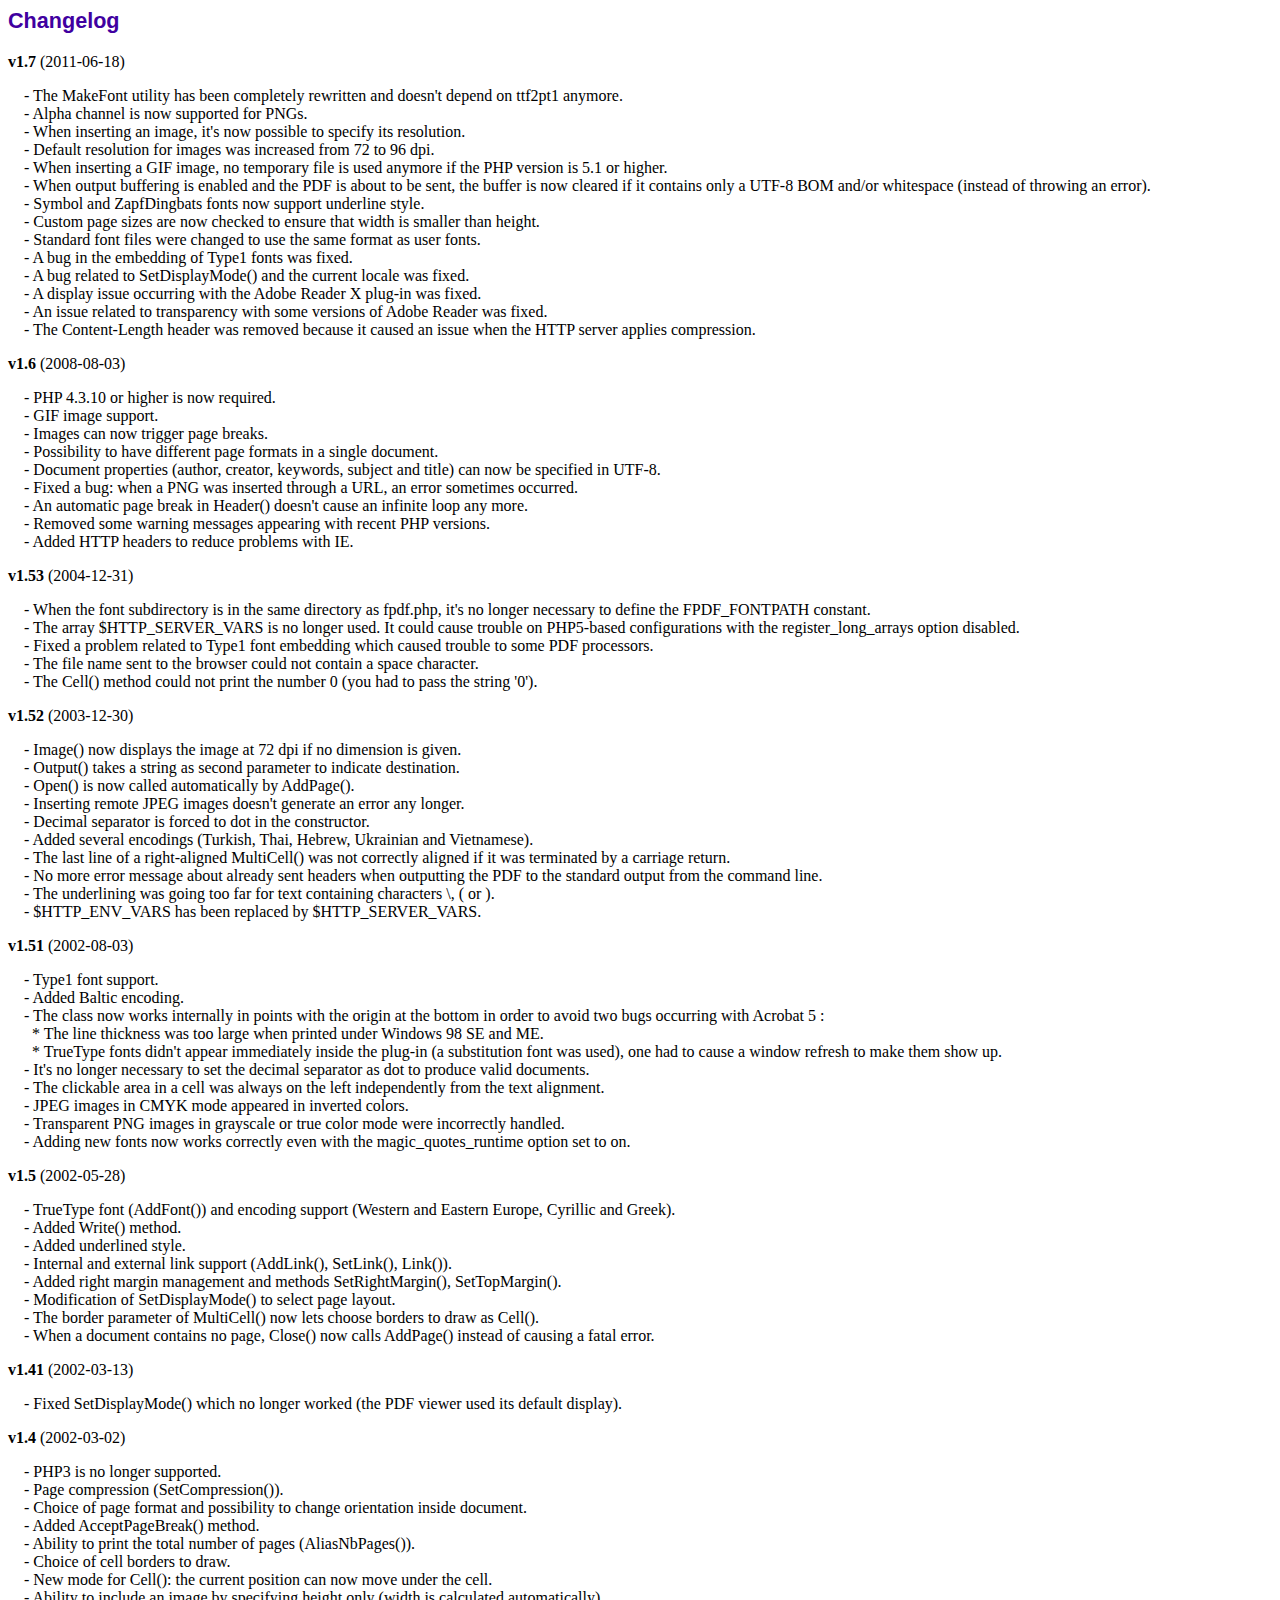
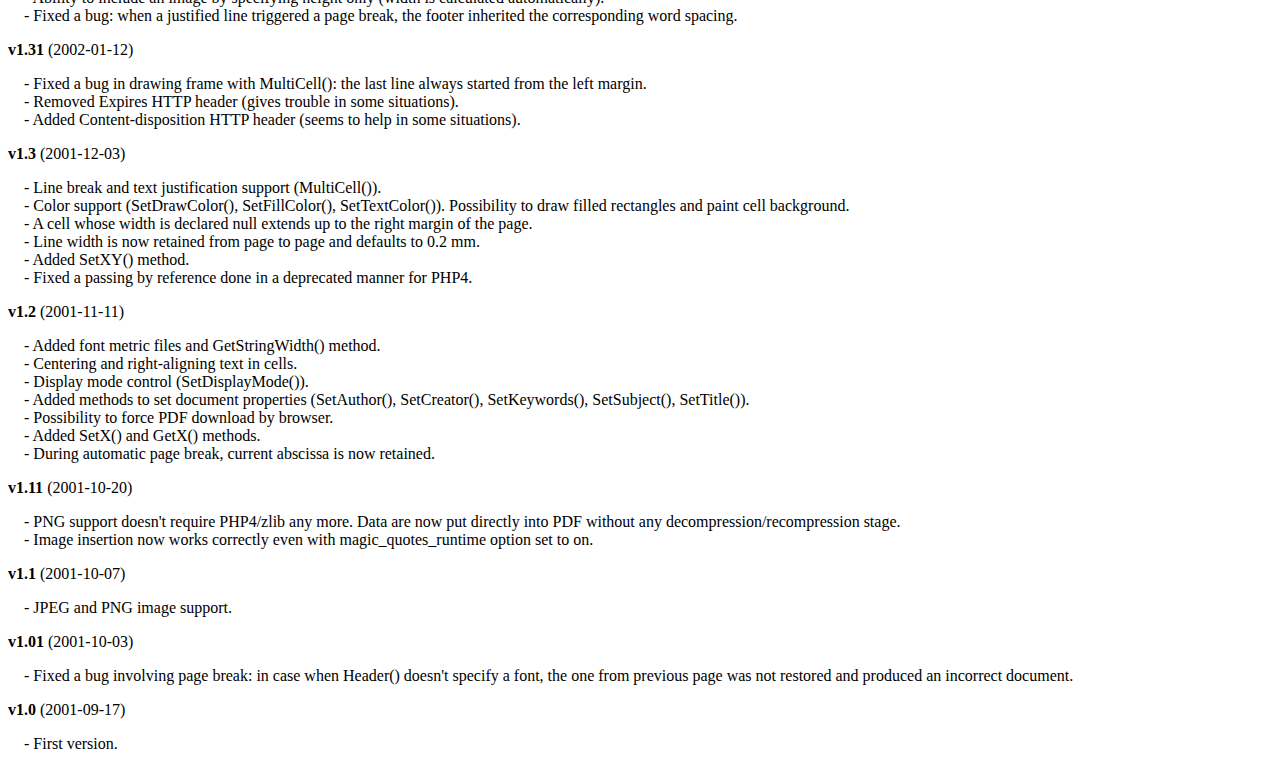
<file: include/fpdf/changelog.htm>
<!DOCTYPE html PUBLIC "-//W3C//DTD HTML 4.01 Transitional//EN">
<html>
<head>
<meta http-equiv="Content-Type" content="text/html; charset=ISO-8859-1">
<title>Changelog</title>
<link type="text/css" rel="stylesheet" href="fpdf.css">
<style type="text/css">
dd {margin:1em 0 1em 1em}
</style>
</head>
<body>
<h1>Changelog</h1>
<dl>
<dt><strong>v1.7</strong> (2011-06-18)</dt>
<dd>
- The MakeFont utility has been completely rewritten and doesn't depend on ttf2pt1 anymore.<br>
- Alpha channel is now supported for PNGs.<br>
- When inserting an image, it's now possible to specify its resolution.<br>
- Default resolution for images was increased from 72 to 96 dpi.<br>
- When inserting a GIF image, no temporary file is used anymore if the PHP version is 5.1 or higher.<br>
- When output buffering is enabled and the PDF is about to be sent, the buffer is now cleared if it contains only a UTF-8 BOM and/or whitespace (instead of throwing an error).<br>
- Symbol and ZapfDingbats fonts now support underline style.<br>
- Custom page sizes are now checked to ensure that width is smaller than height.<br>
- Standard font files were changed to use the same format as user fonts.<br>
- A bug in the embedding of Type1 fonts was fixed.<br>
- A bug related to SetDisplayMode() and the current locale was fixed.<br>
- A display issue occurring with the Adobe Reader X plug-in was fixed.<br>
- An issue related to transparency with some versions of Adobe Reader was fixed.<br>
- The Content-Length header was removed because it caused an issue when the HTTP server applies compression.<br>
</dd>
<dt><strong>v1.6</strong> (2008-08-03)</dt>
<dd>
- PHP 4.3.10 or higher is now required.<br>
- GIF image support.<br>
- Images can now trigger page breaks.<br>
- Possibility to have different page formats in a single document.<br>
- Document properties (author, creator, keywords, subject and title) can now be specified in UTF-8.<br>
- Fixed a bug: when a PNG was inserted through a URL, an error sometimes occurred.<br>
- An automatic page break in Header() doesn't cause an infinite loop any more.<br>
- Removed some warning messages appearing with recent PHP versions.<br>
- Added HTTP headers to reduce problems with IE.<br>
</dd>
<dt><strong>v1.53</strong> (2004-12-31)</dt>
<dd>
- When the font subdirectory is in the same directory as fpdf.php, it's no longer necessary to define the FPDF_FONTPATH constant.<br>
- The array $HTTP_SERVER_VARS is no longer used. It could cause trouble on PHP5-based configurations with the register_long_arrays option disabled.<br>
- Fixed a problem related to Type1 font embedding which caused trouble to some PDF processors.<br>
- The file name sent to the browser could not contain a space character.<br>
- The Cell() method could not print the number 0 (you had to pass the string '0').<br>
</dd>
<dt><strong>v1.52</strong> (2003-12-30)</dt>
<dd>
- Image() now displays the image at 72 dpi if no dimension is given.<br>
- Output() takes a string as second parameter to indicate destination.<br>
- Open() is now called automatically by AddPage().<br>
- Inserting remote JPEG images doesn't generate an error any longer.<br>
- Decimal separator is forced to dot in the constructor.<br>
- Added several encodings (Turkish, Thai, Hebrew, Ukrainian and Vietnamese).<br>
- The last line of a right-aligned MultiCell() was not correctly aligned if it was terminated by a carriage return.<br>
- No more error message about already sent headers when outputting the PDF to the standard output from the command line.<br>
- The underlining was going too far for text containing characters \, ( or ).<br>
- $HTTP_ENV_VARS has been replaced by $HTTP_SERVER_VARS.<br>
</dd>
<dt><strong>v1.51</strong> (2002-08-03)</dt>
<dd>
- Type1 font support.<br>
- Added Baltic encoding.<br>
- The class now works internally in points with the origin at the bottom in order to avoid two bugs occurring with Acrobat 5 :<br>&nbsp;&nbsp;* The line thickness was too large when printed under Windows 98 SE and ME.<br>&nbsp;&nbsp;* TrueType fonts didn't appear immediately inside the plug-in (a substitution font was used), one had to cause a window refresh to make them show up.<br>
- It's no longer necessary to set the decimal separator as dot to produce valid documents.<br>
- The clickable area in a cell was always on the left independently from the text alignment.<br>
- JPEG images in CMYK mode appeared in inverted colors.<br>
- Transparent PNG images in grayscale or true color mode were incorrectly handled.<br>
- Adding new fonts now works correctly even with the magic_quotes_runtime option set to on.<br>
</dd>
<dt><strong>v1.5</strong> (2002-05-28)</dt>
<dd>
- TrueType font (AddFont()) and encoding support (Western and Eastern Europe, Cyrillic and Greek).<br>
- Added Write() method.<br>
- Added underlined style.<br>
- Internal and external link support (AddLink(), SetLink(), Link()).<br>
- Added right margin management and methods SetRightMargin(), SetTopMargin().<br>
- Modification of SetDisplayMode() to select page layout.<br>
- The border parameter of MultiCell() now lets choose borders to draw as Cell().<br>
- When a document contains no page, Close() now calls AddPage() instead of causing a fatal error.<br>
</dd>
<dt><strong>v1.41</strong> (2002-03-13)</dt>
<dd>
- Fixed SetDisplayMode() which no longer worked (the PDF viewer used its default display).<br>
</dd>
<dt><strong>v1.4</strong> (2002-03-02)</dt>
<dd>
- PHP3 is no longer supported.<br>
- Page compression (SetCompression()).<br>
- Choice of page format and possibility to change orientation inside document.<br>
- Added AcceptPageBreak() method.<br>
- Ability to print the total number of pages (AliasNbPages()).<br>
- Choice of cell borders to draw.<br>
- New mode for Cell(): the current position can now move under the cell.<br>
- Ability to include an image by specifying height only (width is calculated automatically).<br>
- Fixed a bug: when a justified line triggered a page break, the footer inherited the corresponding word spacing.<br>
</dd>
<dt><strong>v1.31</strong> (2002-01-12)</dt>
<dd>
- Fixed a bug in drawing frame with MultiCell(): the last line always started from the left margin.<br>
- Removed Expires HTTP header (gives trouble in some situations).<br>
- Added Content-disposition HTTP header (seems to help in some situations).<br>
</dd>
<dt><strong>v1.3</strong> (2001-12-03)</dt>
<dd>
- Line break and text justification support (MultiCell()).<br>
- Color support (SetDrawColor(), SetFillColor(), SetTextColor()). Possibility to draw filled rectangles and paint cell background.<br>
- A cell whose width is declared null extends up to the right margin of the page.<br>
- Line width is now retained from page to page and defaults to 0.2 mm.<br>
- Added SetXY() method.<br>
- Fixed a passing by reference done in a deprecated manner for PHP4.<br>
</dd>
<dt><strong>v1.2</strong> (2001-11-11)</dt>
<dd>
- Added font metric files and GetStringWidth() method.<br>
- Centering and right-aligning text in cells.<br>
- Display mode control (SetDisplayMode()).<br>
- Added methods to set document properties (SetAuthor(), SetCreator(), SetKeywords(), SetSubject(), SetTitle()).<br>
- Possibility to force PDF download by browser.<br>
- Added SetX() and GetX() methods.<br>
- During automatic page break, current abscissa is now retained.<br>
</dd>
<dt><strong>v1.11</strong> (2001-10-20)</dt>
<dd>
- PNG support doesn't require PHP4/zlib any more. Data are now put directly into PDF without any decompression/recompression stage.<br>
- Image insertion now works correctly even with magic_quotes_runtime option set to on.<br>
</dd>
<dt><strong>v1.1</strong> (2001-10-07)</dt>
<dd>
- JPEG and PNG image support.<br>
</dd>
<dt><strong>v1.01</strong> (2001-10-03)</dt>
<dd>
- Fixed a bug involving page break: in case when Header() doesn't specify a font, the one from previous page was not restored and produced an incorrect document.<br>
</dd>
<dt><strong>v1.0</strong> (2001-09-17)</dt>
<dd>
- First version.<br>
</dd>
</dl>
</body>
</html>
</file>
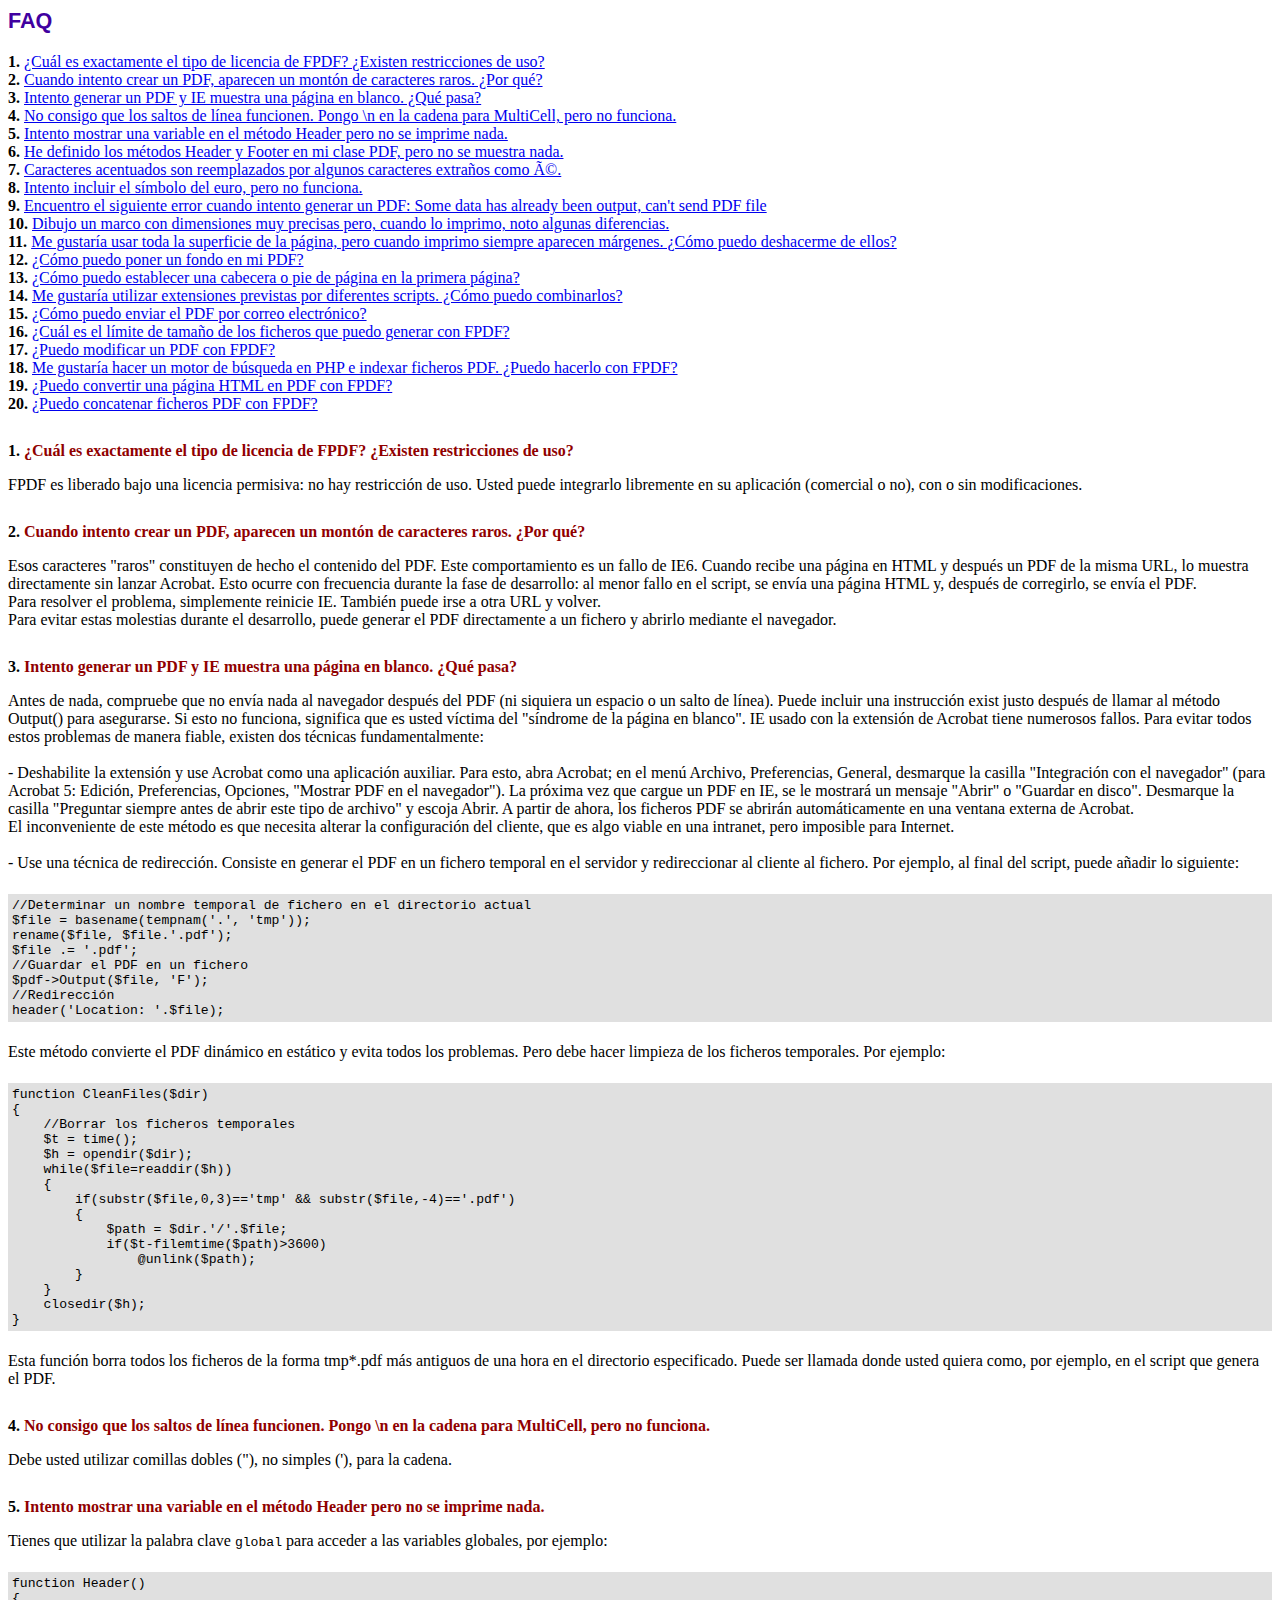
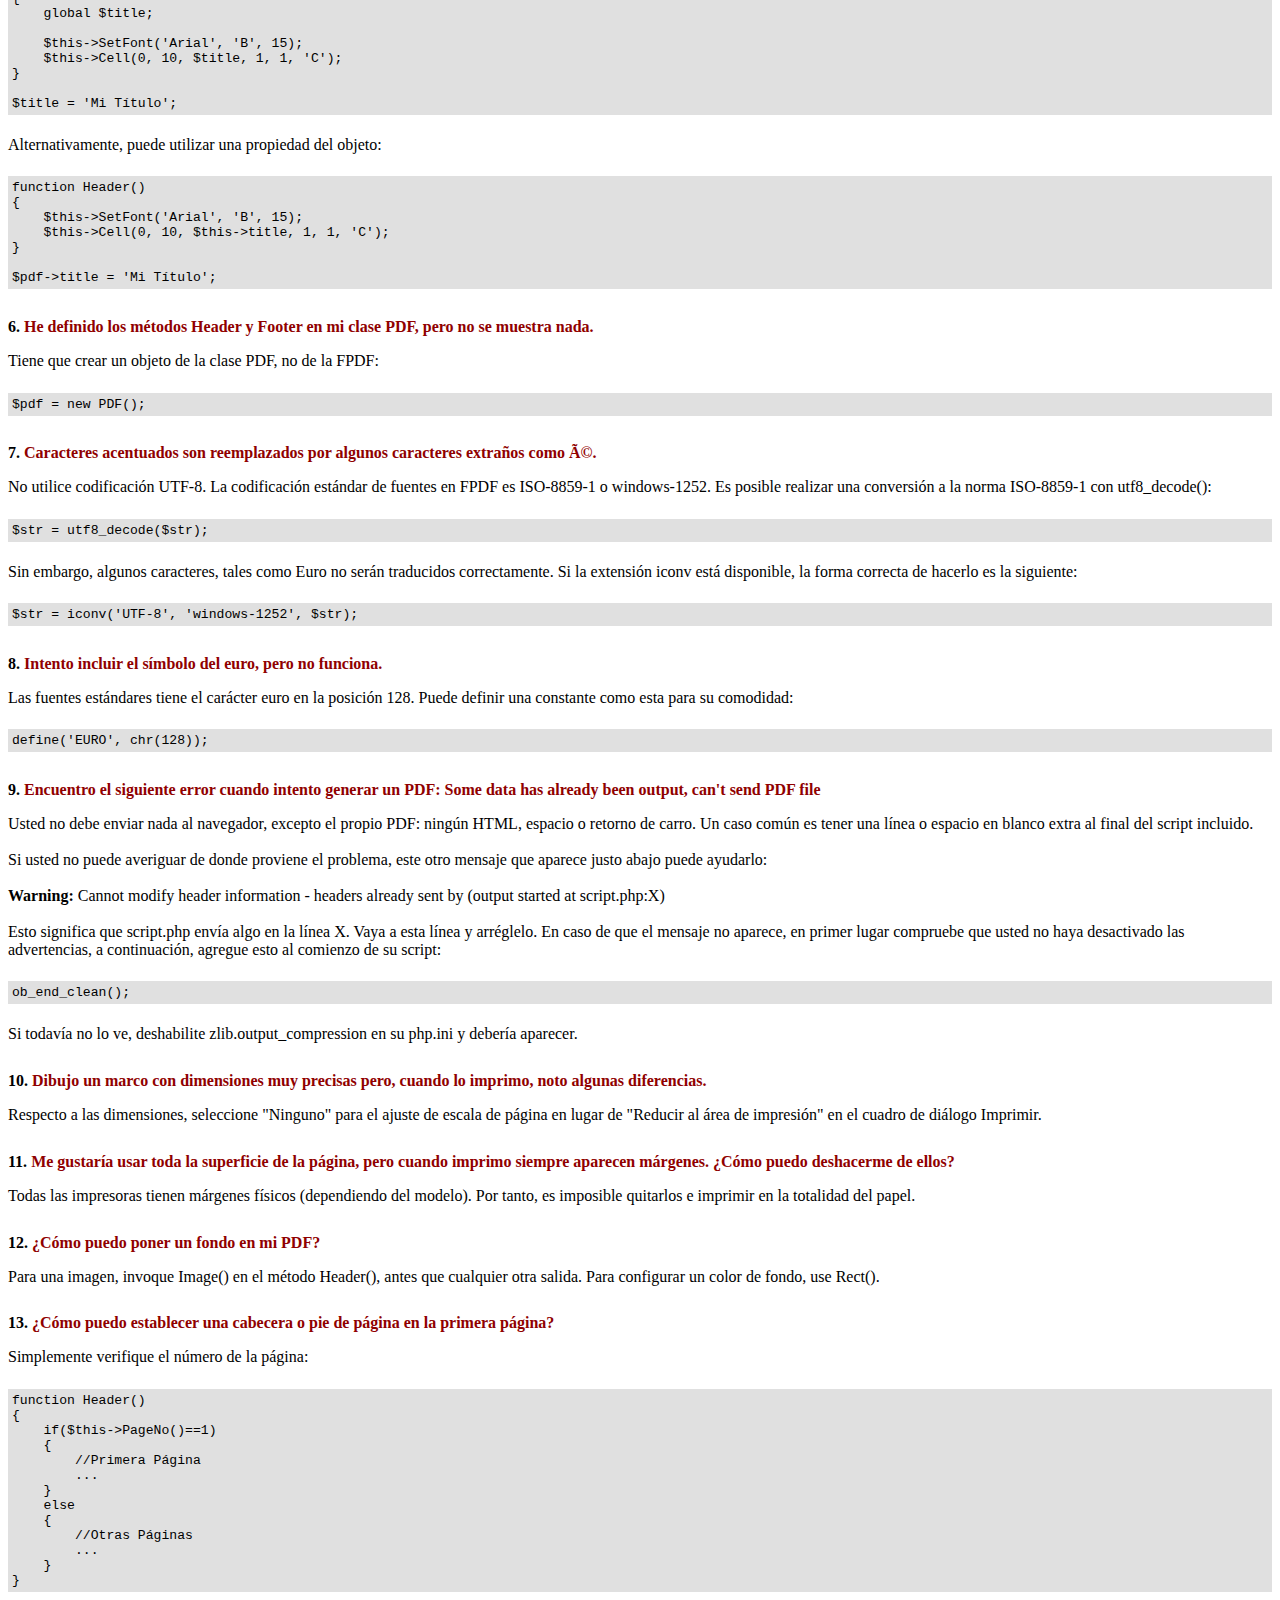
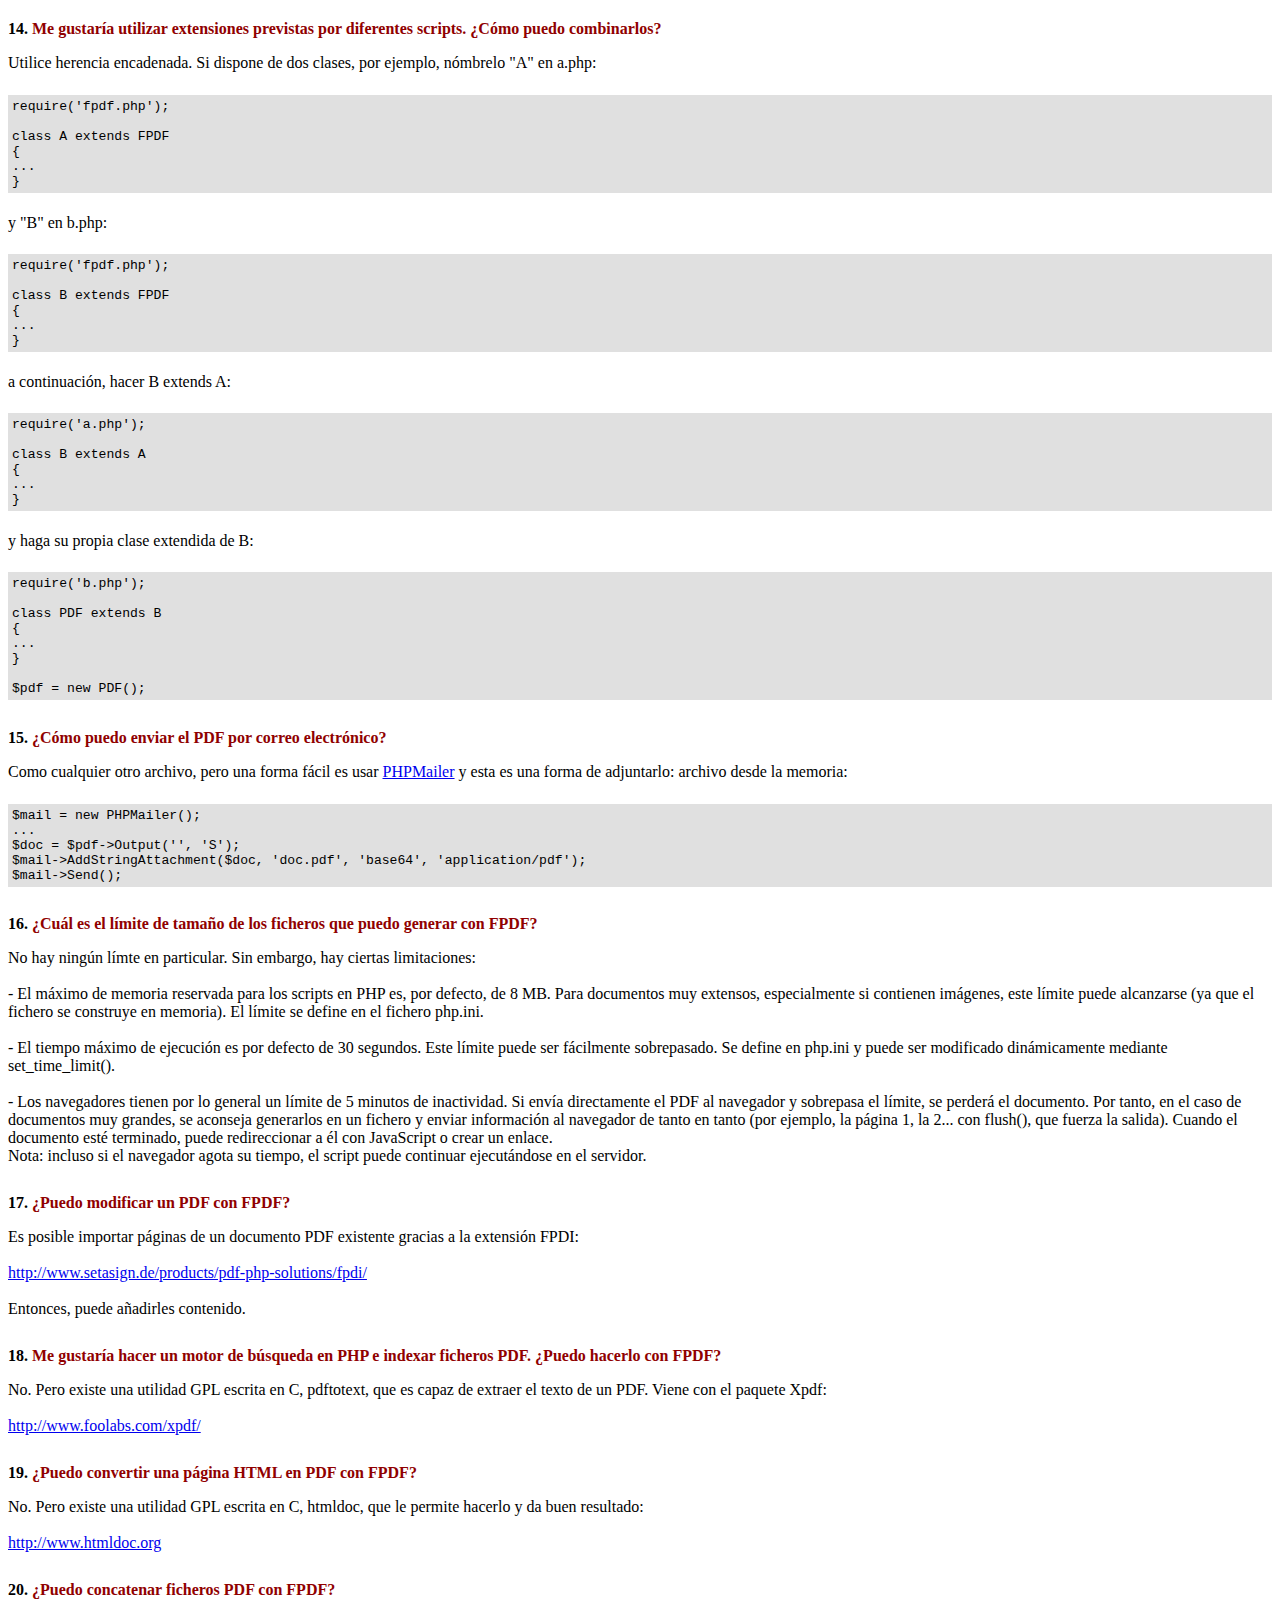
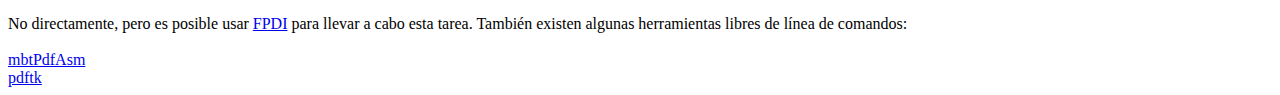
<file: include/fpdf/FAQ.htm>
<!DOCTYPE html PUBLIC "-//W3C//DTD HTML 4.01 Transitional//EN">
<html>
<head>
<meta http-equiv="Content-Type" content="text/html; charset=ISO-8859-1">
<title>FAQ</title>
<link type="text/css" rel="stylesheet" href="fpdf.css">
<style type="text/css">
ul {list-style-type:none; margin:0; padding:0}
ul#answers li {margin-top:1.8em}
.question {font-weight:bold; color:#900000}
</style>
</head>
<body>
<h1>FAQ</h1>
<ul>
<li><b>1.</b> <a href='#q1'>�Cu�l es exactamente el tipo de licencia de FPDF? �Existen restricciones de uso?</a></li>
<li><b>2.</b> <a href='#q2'>Cuando intento crear un PDF, aparecen un mont�n de caracteres raros. �Por qu�?</a></li>
<li><b>3.</b> <a href='#q3'>Intento generar un PDF y IE muestra una p�gina en blanco. �Qu� pasa?</a></li>
<li><b>4.</b> <a href='#q4'>No consigo que los saltos de l�nea funcionen. Pongo \n en la cadena para MultiCell, pero no funciona.</a></li>
<li><b>5.</b> <a href='#q5'>Intento mostrar una variable en el m�todo Header pero no se imprime nada.</a></li>
<li><b>6.</b> <a href='#q6'>He definido los m�todos Header y Footer en mi clase PDF, pero no se muestra nada.</a></li>
<li><b>7.</b> <a href='#q7'>Caracteres acentuados son reemplazados por algunos caracteres extra�os como é.</a></li>
<li><b>8.</b> <a href='#q8'>Intento incluir el s�mbolo del euro, pero no funciona.</a></li>
<li><b>9.</b> <a href='#q9'>Encuentro el siguiente error cuando intento generar un PDF: Some data has already been output, can't send PDF file</a></li>
<li><b>10.</b> <a href='#q10'>Dibujo un marco con dimensiones muy precisas pero, cuando lo imprimo, noto algunas diferencias.</a></li>
<li><b>11.</b> <a href='#q11'>Me gustar�a usar toda la superficie de la p�gina, pero cuando imprimo siempre aparecen m�rgenes. �C�mo puedo deshacerme de ellos?</a></li>
<li><b>12.</b> <a href='#q12'>�C�mo puedo poner un fondo en mi PDF?</a></li>
<li><b>13.</b> <a href='#q13'>�C�mo puedo establecer una cabecera o pie de p�gina en la primera p�gina?</a></li>
<li><b>14.</b> <a href='#q14'>Me gustar�a utilizar extensiones previstas por diferentes scripts. �C�mo puedo combinarlos?</a></li>
<li><b>15.</b> <a href='#q15'>�C�mo puedo enviar el PDF por correo electr�nico?</a></li>
<li><b>16.</b> <a href='#q16'>�Cu�l es el l�mite de tama�o de los ficheros que puedo generar con FPDF?</a></li>
<li><b>17.</b> <a href='#q17'>�Puedo modificar un PDF con FPDF?</a></li>
<li><b>18.</b> <a href='#q18'>Me gustar�a hacer un motor de b�squeda en PHP e indexar ficheros PDF. �Puedo hacerlo con FPDF?</a></li>
<li><b>19.</b> <a href='#q19'>�Puedo convertir una p�gina HTML en PDF con FPDF?</a></li>
<li><b>20.</b> <a href='#q20'>�Puedo concatenar ficheros PDF con FPDF?</a></li>
</ul>

<ul id='answers'>
<li id='q1'>
<p><b>1.</b> <span class='question'>�Cu�l es exactamente el tipo de licencia de FPDF? �Existen restricciones de uso?</span></p>
FPDF es liberado bajo una licencia permisiva: no hay restricci�n de uso. Usted puede integrarlo
libremente en su aplicaci�n (comercial o no), con o sin modificaciones.
</li>

<li id='q2'>
<p><b>2.</b> <span class='question'>Cuando intento crear un PDF, aparecen un mont�n de caracteres raros. �Por qu�?</span></p>
Esos caracteres "raros" constituyen de hecho el contenido del PDF. Este comportamiento es un
fallo de IE6. Cuando recibe una p�gina en HTML y despu�s un PDF de la misma URL, lo muestra
directamente sin lanzar Acrobat. Esto ocurre con frecuencia durante la fase de desarrollo:
al menor fallo en el script, se env�a una p�gina HTML y, despu�s de corregirlo, se env�a el PDF.
<br>
Para resolver el problema, simplemente reinicie IE. Tambi�n puede irse a otra URL y volver.
<br>
Para evitar estas molestias durante el desarrollo, puede generar el PDF directamente a un fichero
y abrirlo mediante el navegador.
</li>

<li id='q3'>
<p><b>3.</b> <span class='question'>Intento generar un PDF y IE muestra una p�gina en blanco. �Qu� pasa?</span></p>
Antes de nada, compruebe que no env�a nada al navegador despu�s del PDF (ni siquiera un espacio
o un salto de l�nea). Puede incluir una instrucci�n exist justo despu�s de llamar al m�todo
Output() para asegurarse. Si esto no funciona, significa que es usted v�ctima del "s�ndrome de
la p�gina en blanco". IE usado con la extensi�n de Acrobat tiene numerosos fallos.
Para evitar todos estos problemas de manera fiable, existen dos t�cnicas fundamentalmente:
<br>
<br>
- Deshabilite la extensi�n y use Acrobat como una aplicaci�n auxiliar. Para esto, abra Acrobat;
en el men� Archivo, Preferencias, General, desmarque la casilla "Integraci�n con el navegador" (para
Acrobat 5: Edici�n, Preferencias, Opciones, "Mostrar PDF en el navegador"). La pr�xima vez que
cargue un PDF en IE, se le mostrar� un mensaje "Abrir" o "Guardar en disco". Desmarque la casilla
"Preguntar siempre antes de abrir este tipo de archivo" y escoja Abrir. A partir de ahora, los
ficheros PDF se abrir�n autom�ticamente en una ventana externa de Acrobat.
<br>
El inconveniente de este m�todo es que necesita alterar la configuraci�n del cliente, que es algo
viable en una intranet, pero imposible para Internet.
<br>
<br>
- Use una t�cnica de redirecci�n. Consiste en generar el PDF en un fichero temporal en el servidor
y redireccionar al cliente al fichero. Por ejemplo, al final del script, puede a�adir lo siguiente:
<div class="doc-source">
<pre><code>//Determinar un nombre temporal de fichero en el directorio actual
$file = basename(tempnam('.', 'tmp'));
rename($file, $file.'.pdf');
$file .= '.pdf';
//Guardar el PDF en un fichero
$pdf-&gt;Output($file, 'F');
//Redirecci�n
header('Location: '.$file);</code></pre>
</div>
Este m�todo convierte el PDF din�mico en est�tico y evita todos los problemas. Pero
debe hacer limpieza de los ficheros temporales. Por ejemplo:
<div class="doc-source">
<pre><code>function CleanFiles($dir)
{
    //Borrar los ficheros temporales
    $t = time();
    $h = opendir($dir);
    while($file=readdir($h))
    {
        if(substr($file,0,3)=='tmp' &amp;&amp; substr($file,-4)=='.pdf')
        {
            $path = $dir.'/'.$file;
            if($t-filemtime($path)&gt;3600)
                @unlink($path);
        }
    }
    closedir($h);
}</code></pre>
</div>
Esta funci�n borra todos los ficheros de la forma tmp*.pdf m�s antiguos de una hora en el
directorio especificado. Puede ser llamada donde usted quiera como, por ejemplo, en el script
que genera el PDF.
</li>

<li id='q4'>
<p><b>4.</b> <span class='question'>No consigo que los saltos de l�nea funcionen. Pongo \n en la cadena para MultiCell, pero no funciona.</span></p>
Debe usted utilizar comillas dobles ("), no simples ('), para la cadena.
</li>

<li id='q5'>
<p><b>5.</b> <span class='question'>Intento mostrar una variable en el m�todo Header pero no se imprime nada.</span></p>
Tienes que utilizar la palabra clave <code>global</code> para acceder a las variables globales, por ejemplo:
<div class="doc-source">
<pre><code>function Header()
{
    global $title;

    $this-&gt;SetFont('Arial', 'B', 15);
    $this-&gt;Cell(0, 10, $title, 1, 1, 'C');
}

$title = 'Mi T�tulo';</code></pre>
</div>
Alternativamente, puede utilizar una propiedad del objeto:
<div class="doc-source">
<pre><code>function Header()
{
    $this-&gt;SetFont('Arial', 'B', 15);
    $this-&gt;Cell(0, 10, $this-&gt;title, 1, 1, 'C');
}

$pdf-&gt;title = 'Mi T�tulo';</code></pre>
</div>
</li>

<li id='q6'>
<p><b>6.</b> <span class='question'>He definido los m�todos Header y Footer en mi clase PDF, pero no se muestra nada.</span></p>
Tiene que crear un objeto de la clase PDF, no de la FPDF:
<div class="doc-source">
<pre><code>$pdf = new PDF();</code></pre>
</div>
</li>

<li id='q7'>
<p><b>7.</b> <span class='question'>Caracteres acentuados son reemplazados por algunos caracteres extra�os como é.</span></p>
No utilice codificaci�n UTF-8. La codificaci�n est�ndar de fuentes en FPDF es ISO-8859-1 o windows-1252.
Es posible realizar una conversi�n a la norma ISO-8859-1 con utf8_decode():
<div class="doc-source">
<pre><code>$str = utf8_decode($str);</code></pre>
</div>
Sin embargo, algunos caracteres, tales como Euro no ser�n traducidos correctamente. Si la extensi�n iconv est� disponible, la
forma correcta de hacerlo es la siguiente:
<div class="doc-source">
<pre><code>$str = iconv('UTF-8', 'windows-1252', $str);</code></pre>
</div>
</li>

<li id='q8'>
<p><b>8.</b> <span class='question'>Intento incluir el s�mbolo del euro, pero no funciona.</span></p>
Las fuentes est�ndares tiene el car�cter euro en la posici�n 128. Puede definir una constante
como esta para su comodidad:
<div class="doc-source">
<pre><code>define('EURO', chr(128));</code></pre>
</div>
</li>

<li id='q9'>
<p><b>9.</b> <span class='question'>Encuentro el siguiente error cuando intento generar un PDF: Some data has already been output, can't send PDF file</span></p>
Usted no debe enviar nada al navegador, excepto el propio PDF: ning�n HTML, espacio o retorno de carro. Un caso com�n
es tener una l�nea o espacio en blanco extra al final del script incluido.<br>
<br>
Si usted no puede averiguar de donde proviene el problema, este otro mensaje que aparece justo abajo puede ayudarlo:<br>
<br>
<b>Warning:</b> Cannot modify header information - headers already sent by (output started at script.php:X)<br>
<br>
Esto significa que script.php env�a algo en la l�nea X. Vaya a esta l�nea y arr�glelo.
En caso de que el mensaje no aparece, en primer lugar compruebe que usted no haya desactivado las advertencias, a continuaci�n, agregue esto
al comienzo de su script:
<div class="doc-source">
<pre><code>ob_end_clean();</code></pre>
</div>
Si todav�a no lo ve, deshabilite zlib.output_compression en su php.ini y deber�a aparecer.
</li>

<li id='q10'>
<p><b>10.</b> <span class='question'>Dibujo un marco con dimensiones muy precisas pero, cuando lo imprimo, noto algunas diferencias.</span></p>
Respecto a las dimensiones, seleccione "Ninguno" para el ajuste de escala de p�gina en lugar de "Reducir al �rea de impresi�n" en el cuadro de di�logo Imprimir.
</li>

<li id='q11'>
<p><b>11.</b> <span class='question'>Me gustar�a usar toda la superficie de la p�gina, pero cuando imprimo siempre aparecen m�rgenes. �C�mo puedo deshacerme de ellos?</span></p>
Todas las impresoras tienen m�rgenes f�sicos (dependiendo del modelo). Por tanto, es imposible quitarlos
e imprimir en la totalidad del papel.
</li>

<li id='q12'>
<p><b>12.</b> <span class='question'>�C�mo puedo poner un fondo en mi PDF?</span></p>
Para una imagen, invoque Image() en el m�todo Header(), antes que cualquier otra salida. Para configurar un color de fondo, use Rect().
</li>

<li id='q13'>
<p><b>13.</b> <span class='question'>�C�mo puedo establecer una cabecera o pie de p�gina en la primera p�gina?</span></p>
Simplemente verifique el n�mero de la p�gina:
<div class="doc-source">
<pre><code>function Header()
{
    if($this-&gt;PageNo()==1)
    {
        //Primera P�gina
        ...
    }
    else
    {
        //Otras P�ginas
        ...
    }
}</code></pre>
</div>
</li>

<li id='q14'>
<p><b>14.</b> <span class='question'>Me gustar�a utilizar extensiones previstas por diferentes scripts. �C�mo puedo combinarlos?</span></p>
Utilice herencia encadenada. Si dispone de dos clases, por ejemplo, n�mbrelo "A" en a.php:
<div class="doc-source">
<pre><code>require('fpdf.php');

class A extends FPDF
{
...
}</code></pre>
</div>
y "B" en b.php:
<div class="doc-source">
<pre><code>require('fpdf.php');

class B extends FPDF
{
...
}</code></pre>
</div>
a continuaci�n, hacer B extends A:
<div class="doc-source">
<pre><code>require('a.php');

class B extends A
{
...
}</code></pre>
</div>
y haga su propia clase extendida de B:
<div class="doc-source">
<pre><code>require('b.php');

class PDF extends B
{
...
}

$pdf = new PDF();</code></pre>
</div>
</li>

<li id='q15'>
<p><b>15.</b> <span class='question'>�C�mo puedo enviar el PDF por correo electr�nico?</span></p>
Como cualquier otro archivo, pero una forma f�cil es usar <a href="http://phpmailer.codeworxtech.com">PHPMailer</a> y
esta es una forma de adjuntarlo: archivo desde la memoria:
<div class="doc-source">
<pre><code>$mail = new PHPMailer();
...
$doc = $pdf-&gt;Output('', 'S');
$mail-&gt;AddStringAttachment($doc, 'doc.pdf', 'base64', 'application/pdf');
$mail-&gt;Send();</code></pre>
</div>
</li>

<li id='q16'>
<p><b>16.</b> <span class='question'>�Cu�l es el l�mite de tama�o de los ficheros que puedo generar con FPDF?</span></p>
No hay ning�n l�mte en particular. Sin embargo, hay ciertas limitaciones:
<br>
<br>
- El m�ximo de memoria reservada para los scripts en PHP es, por defecto, de 8 MB. Para documentos
muy extensos, especialmente si contienen im�genes, este l�mite puede alcanzarse (ya que el fichero
se construye en memoria). El l�mite se define en el fichero php.ini.
<br>
<br>
- El tiempo m�ximo de ejecuci�n es por defecto de 30 segundos. Este l�mite puede ser f�cilmente
sobrepasado. Se define en php.ini y puede ser modificado din�micamente mediante set_time_limit().
<br>
<br>
- Los navegadores tienen por lo general un l�mite de 5 minutos de inactividad. Si env�a directamente
el PDF al navegador y sobrepasa el l�mite, se perder� el documento. Por tanto, en el caso de documentos
muy grandes, se aconseja generarlos en un fichero y enviar informaci�n al navegador de tanto en tanto (por
ejemplo, la p�gina 1, la 2... con flush(), que fuerza la salida). Cuando el documento est� terminado,
puede redireccionar a �l con JavaScript o crear un enlace.
<br>
Nota: incluso si el navegador agota su tiempo, el script puede continuar ejecut�ndose en el servidor.
</li>

<li id='q17'>
<p><b>17.</b> <span class='question'>�Puedo modificar un PDF con FPDF?</span></p>
Es posible importar p�ginas de un documento PDF existente gracias a la extensi�n FPDI: <br>
<br>
<a href="http://www.setasign.de/products/pdf-php-solutions/fpdi/" target="_blank">http://www.setasign.de/products/pdf-php-solutions/fpdi/</a><br>
<br>
Entonces, puede a�adirles contenido.
</li>

<li id='q18'>
<p><b>18.</b> <span class='question'>Me gustar�a hacer un motor de b�squeda en PHP e indexar ficheros PDF. �Puedo hacerlo con FPDF?</span></p>
No. Pero existe una utilidad GPL escrita en C, pdftotext, que es capaz de extraer el texto de
un PDF. Viene con el paquete Xpdf:<br>
<br>
<a href="http://www.foolabs.com/xpdf/" target="_blank">http://www.foolabs.com/xpdf/</a>
</li>

<li id='q19'>
<p><b>19.</b> <span class='question'>�Puedo convertir una p�gina HTML en PDF con FPDF?</span></p>
No. Pero existe una utilidad GPL escrita en C, htmldoc, que le permite hacerlo y da buen resultado:<br>
<br>
<a href="http://www.htmldoc.org" target="_blank">http://www.htmldoc.org</a>
</li>

<li id='q20'>
<p><b>20.</b> <span class='question'>�Puedo concatenar ficheros PDF con FPDF?</span></p>
No directamente, pero es posible usar <a href="http://www.setasign.de/products/pdf-php-solutions/fpdi/demos/concatenate-fake/" target="_blank">FPDI</a>
para llevar a cabo esta tarea. Tambi�n existen algunas herramientas libres de l�nea de comandos:<br>
<br>
<a href="http://thierry.schmit.free.fr/spip/spip.php?article15&amp;lang=en" target="_blank">mbtPdfAsm</a><br>
<a href="http://www.accesspdf.com/pdftk/" target="_blank">pdftk</a>
</li>
</ul>
</body>
</html>
</file>
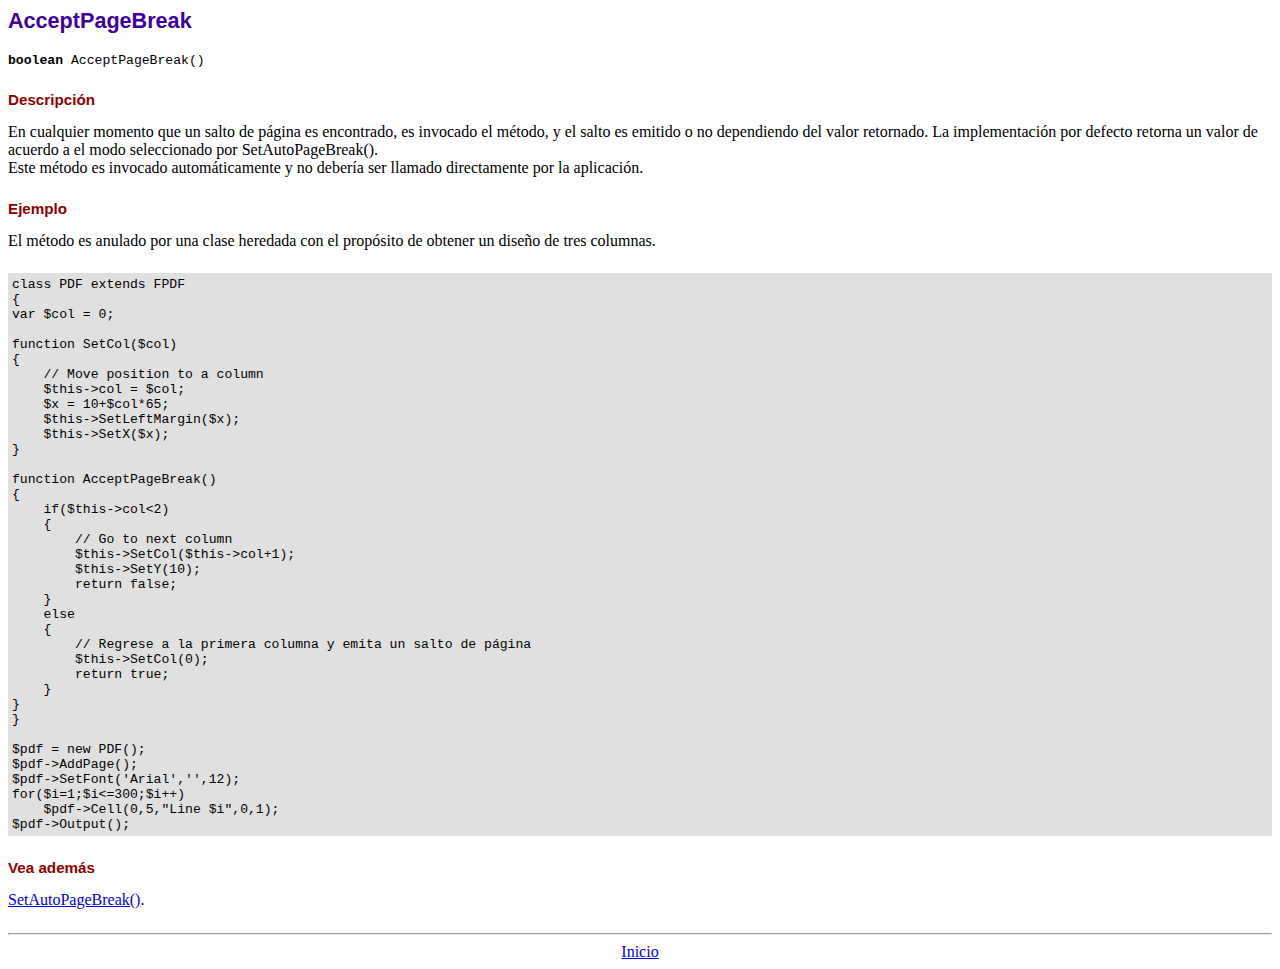
<file: include/fpdf/doc/acceptpagebreak.htm>
<!DOCTYPE html PUBLIC "-//W3C//DTD HTML 4.01 Transitional//EN">
<html>
<head>
<meta http-equiv="Content-Type" content="text/html; charset=ISO-8859-1">
<title>AcceptPageBreak</title>
<link type="text/css" rel="stylesheet" href="../fpdf.css">
</head>
<body>
<h1>AcceptPageBreak</h1>
<code><b>boolean</b> AcceptPageBreak()</code>
<h2>Descripci�n</h2>
En cualquier momento que un salto de p�gina es encontrado, es invocado el m�todo, y el salto es emitido o no dependiendo
del valor retornado. La implementaci�n por defecto retorna un valor de acuerdo a el modo seleccionado por SetAutoPageBreak().
<br>
Este m�todo es invocado autom�ticamente y no deber�a ser llamado directamente por la aplicaci�n.
<h2>Ejemplo</h2>
El m�todo es anulado por una clase heredada con el prop�sito de obtener un dise�o de tres columnas.
<div class="doc-source">
<pre><code>class PDF extends FPDF
{
var $col = 0;

function SetCol($col)
{
    // Move position to a column
    $this-&gt;col = $col;
    $x = 10+$col*65;
    $this-&gt;SetLeftMargin($x);
    $this-&gt;SetX($x);
}

function AcceptPageBreak()
{
    if($this-&gt;col&lt;2)
    {
        // Go to next column
        $this-&gt;SetCol($this-&gt;col+1);
        $this-&gt;SetY(10);
        return false;
    }
    else
    {
        // Regrese a la primera columna y emita un salto de p�gina
        $this-&gt;SetCol(0);
        return true;
    }
}
}

$pdf = new PDF();
$pdf-&gt;AddPage();
$pdf-&gt;SetFont('Arial','',12);
for($i=1;$i&lt;=300;$i++)
    $pdf-&gt;Cell(0,5,&quot;Line $i&quot;,0,1);
$pdf-&gt;Output();</code></pre>
</div>
<h2>Vea adem�s</h2>
<a href="setautopagebreak.htm">SetAutoPageBreak()</a>.
<hr style="margin-top:1.5em">
<div style="text-align:center"><a href="index.htm">Inicio</a></div>
</body>
</html>
</file>
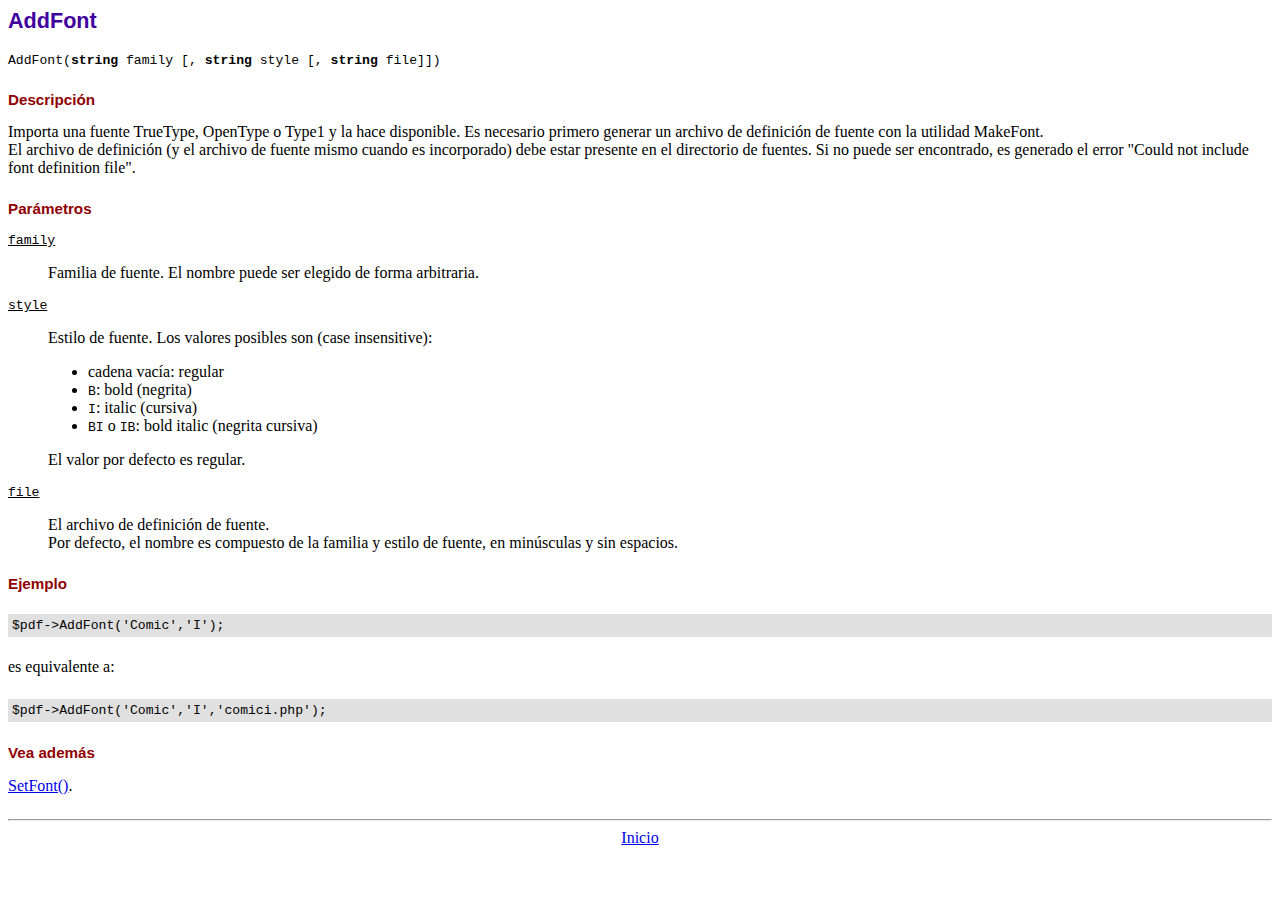
<file: include/fpdf/doc/addfont.htm>
<!DOCTYPE html PUBLIC "-//W3C//DTD HTML 4.01 Transitional//EN">
<html>
<head>
<meta http-equiv="Content-Type" content="text/html; charset=ISO-8859-1">
<title>AddFont</title>
<link type="text/css" rel="stylesheet" href="../fpdf.css">
</head>
<body>
<h1>AddFont</h1>
<code>AddFont(<b>string</b> family [, <b>string</b> style [, <b>string</b> file]])</code>
<h2>Descripci�n</h2>
Importa una fuente TrueType, OpenType o Type1 y la hace disponible. Es necesario primero generar
un archivo de definici�n de fuente con la utilidad MakeFont.
<br>
El archivo de definici�n (y el archivo de fuente mismo cuando es incorporado) debe estar presente
en el directorio de fuentes. Si no puede ser encontrado, es generado el error "Could not include
font definition file".
<h2>Par�metros</h2>
<dl class="param">
<dt><code>family</code></dt>
<dd>
Familia de fuente. El nombre puede ser elegido de forma arbitraria.
</dd>
<dt><code>style</code></dt>
<dd>
Estilo de fuente. Los valores posibles son (case insensitive):
<ul>
<li>cadena vac�a: regular
<li><code>B</code>: bold (negrita)
<li><code>I</code>: italic (cursiva)
<li><code>BI</code> o <code>IB</code>: bold italic (negrita cursiva)
</ul>
El valor por defecto es regular.
</dd>
<dt><code>file</code></dt>
<dd>
El archivo de definici�n de fuente.
<br>
Por defecto, el nombre es compuesto de la familia y estilo de fuente, en min�sculas y sin espacios.
</dd>
</dl>
<h2>Ejemplo</h2>
<div class="doc-source">
<pre><code>$pdf-&gt;AddFont('Comic','I');</code></pre>
</div>
es equivalente a:
<div class="doc-source">
<pre><code>$pdf-&gt;AddFont('Comic','I','comici.php');</code></pre>
</div>
<h2>Vea adem�s</h2>
<a href="setfont.htm">SetFont()</a>.
<hr style="margin-top:1.5em">
<div style="text-align:center"><a href="index.htm">Inicio</a></div>
</body>
</html>
</file>
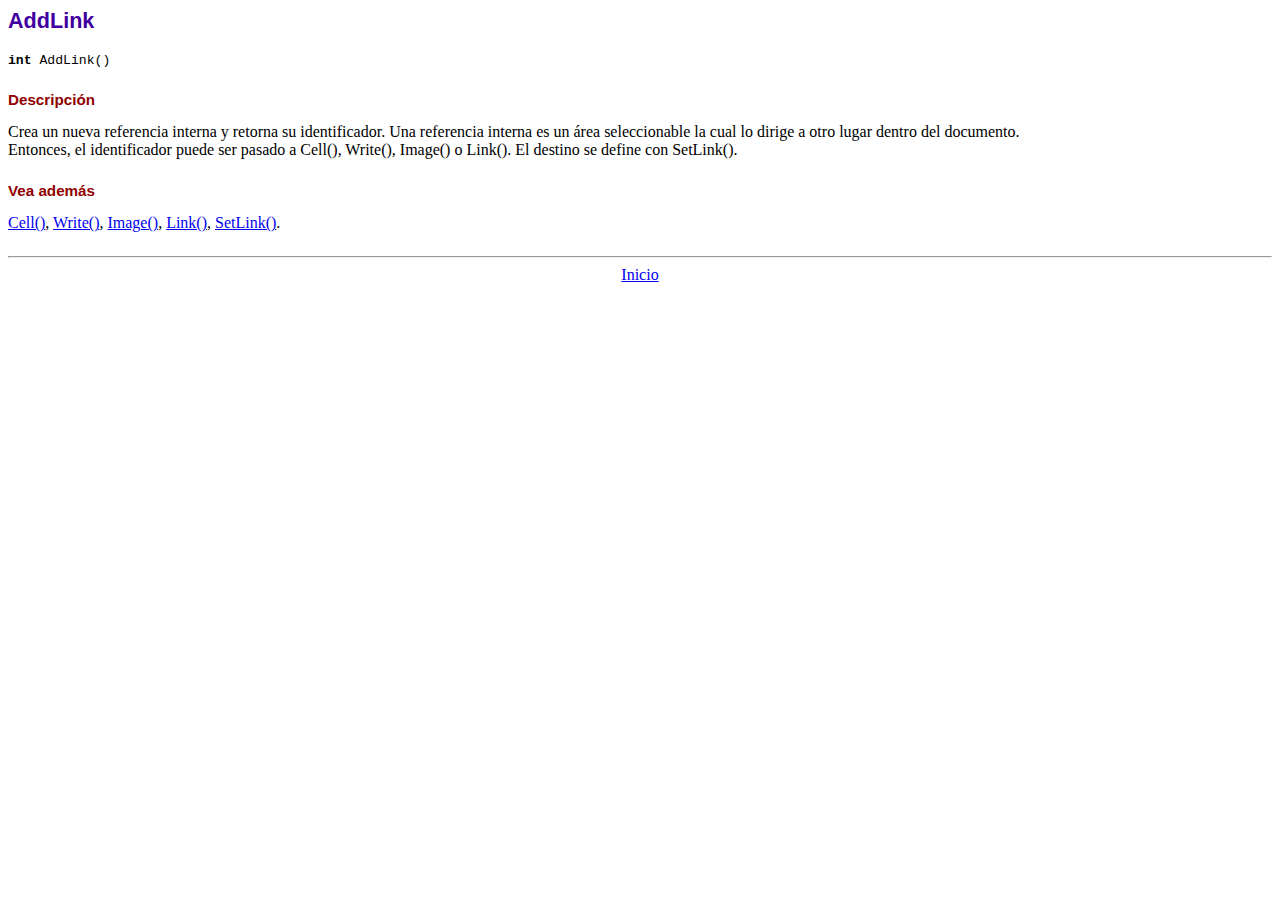
<file: include/fpdf/doc/addlink.htm>
<!DOCTYPE html PUBLIC "-//W3C//DTD HTML 4.01 Transitional//EN">
<html>
<head>
<meta http-equiv="Content-Type" content="text/html; charset=ISO-8859-1">
<title>AddLink</title>
<link type="text/css" rel="stylesheet" href="../fpdf.css">
</head>
<body>
<h1>AddLink</h1>
<code><b>int</b> AddLink()</code>
<h2>Descripci�n</h2>
Crea un nueva referencia interna y retorna su identificador. Una referencia interna es un �rea seleccionable la cual lo dirige a otro lugar dentro del documento.
<br>
Entonces, el identificador puede ser pasado a Cell(), Write(), Image() o Link(). El destino se define con SetLink().
<h2>Vea adem�s</h2>
<a href="cell.htm">Cell()</a>,
<a href="write.htm">Write()</a>,
<a href="image.htm">Image()</a>,
<a href="link.htm">Link()</a>,
<a href="setlink.htm">SetLink()</a>.
<hr style="margin-top:1.5em">
<div style="text-align:center"><a href="index.htm">Inicio</a></div>
</body>
</html>
</file>
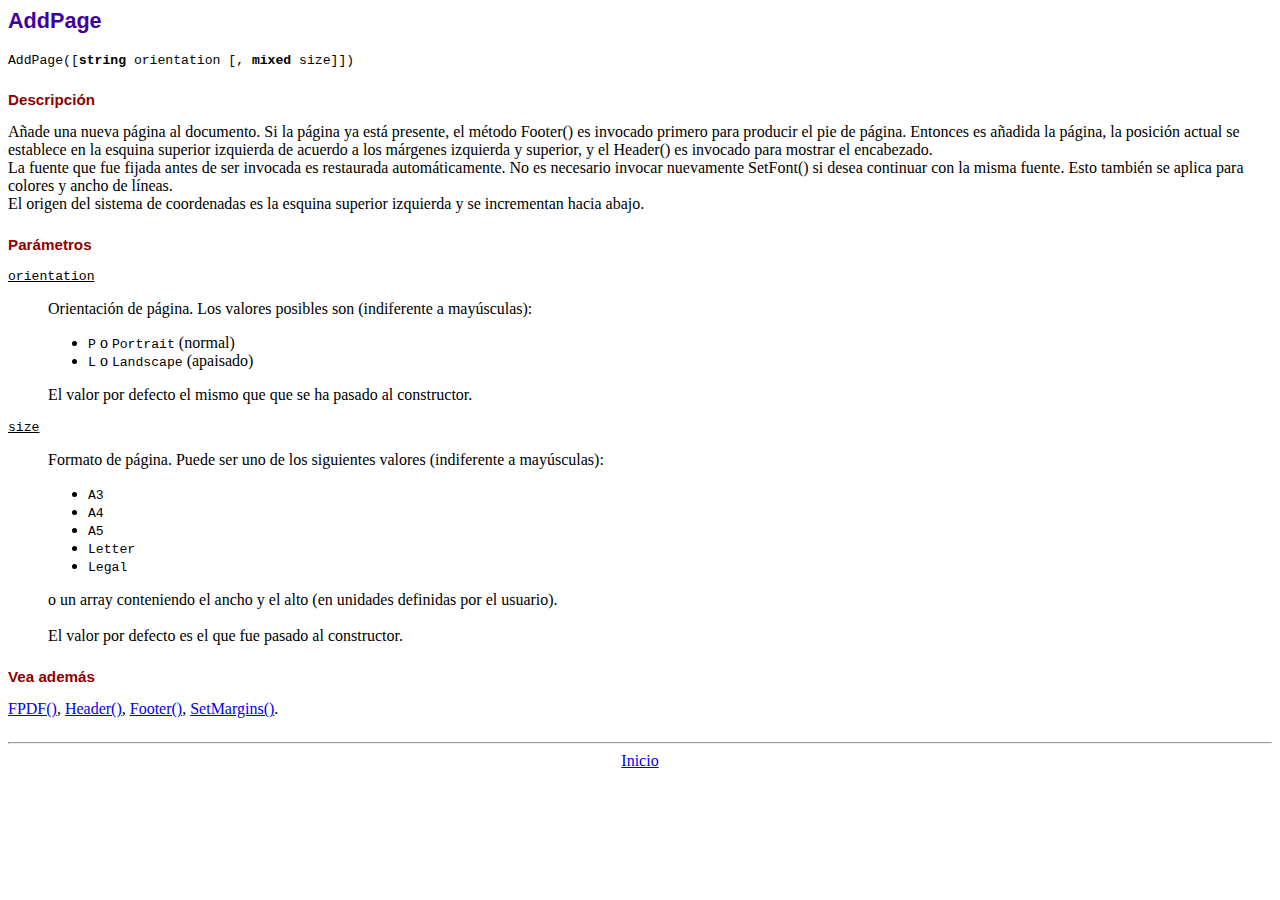
<file: include/fpdf/doc/addpage.htm>
<!DOCTYPE html PUBLIC "-//W3C//DTD HTML 4.01 Transitional//EN">
<html>
<head>
<meta http-equiv="Content-Type" content="text/html; charset=ISO-8859-1">
<title>AddPage</title>
<link type="text/css" rel="stylesheet" href="../fpdf.css">
</head>
<body>
<h1>AddPage</h1>
<code>AddPage([<b>string</b> orientation [, <b>mixed</b> size]])</code>
<h2>Descripci�n</h2>
A�ade una nueva p�gina al documento. Si la p�gina ya est� presente, el m�todo Footer() es invocado primero para producir
el pie de p�gina. Entonces es a�adida la p�gina, la posici�n actual se establece en la esquina superior izquierda de
acuerdo a los m�rgenes izquierda y superior, y el Header() es invocado para mostrar el encabezado.<br>
La fuente que fue fijada antes de ser invocada es restaurada autom�ticamente. No es necesario invocar nuevamente SetFont()
si desea continuar con la misma fuente. Esto tambi�n se aplica para colores y ancho de l�neas.<br>
El origen del sistema de coordenadas es la esquina superior izquierda y se incrementan  hacia abajo.
<h2>Par�metros</h2>
<dl class="param">
<dt><code>orientation</code></dt>
<dd>
Orientaci�n de p�gina. Los valores posibles son (indiferente a may�sculas):
<ul>
<li><code>P</code> o <code>Portrait</code> (normal)</li>
<li><code>L</code> o <code>Landscape</code> (apaisado)</li>
</ul>
El valor por defecto el mismo que que se ha pasado al constructor.
</dd>
<dt><code>size</code></dt>
<dd>
Formato de p�gina. Puede ser uno de los siguientes valores (indiferente a may�sculas):
<ul>
<li><code>A3</code></li>
<li><code>A4</code></li>
<li><code>A5</code></li>
<li><code>Letter</code></li>
<li><code>Legal</code></li>
</ul>
o un array conteniendo el ancho y el alto (en unidades definidas por el usuario).<br>
<br>
El valor por defecto es el que fue pasado al constructor.
</dd>
</dl>
<h2>Vea adem�s</h2>
<a href="fpdf.htm">FPDF()</a>,
<a href="header.htm">Header()</a>,
<a href="footer.htm">Footer()</a>,
<a href="setmargins.htm">SetMargins()</a>.
<hr style="margin-top:1.5em">
<div style="text-align:center"><a href="index.htm">Inicio</a></div>
</body>
</html>
</file>
<file: include/fpdf/fpdf.css>
body {font-family:"Times New Roman",serif}
h1 {font:bold 135% Arial,sans-serif; color:#4000A0; margin-bottom:0.9em}
h2 {font:bold 95% Arial,sans-serif; color:#900000; margin-top:1.5em; margin-bottom:1em}
dl.param dt {text-decoration:underline}
dl.param dd {margin-top:1em; margin-bottom:1em}
dl.param ul {margin-top:1em; margin-bottom:1em}
tt, code, kbd {font-family:"Courier New",Courier,monospace; font-size:82%}
div.source {margin-top:1.4em; margin-bottom:1.3em}
div.source pre {display:table; border:1px solid #24246A; width:100%; margin:0em; font-family:inherit; font-size:100%}
div.source code {display:block; border:1px solid #C5C5EC; background-color:#F0F5FF; padding:6px; color:#000000}
div.doc-source {margin-top:1.4em; margin-bottom:1.3em}
div.doc-source pre {display:table; width:100%; margin:0em; font-family:inherit; font-size:100%}
div.doc-source code {display:block; background-color:#E0E0E0; padding:4px}
.kw {color:#000080; font-weight:bold}
.str {color:#CC0000}
.cmt {color:#008000}
p.demo {text-align:center; margin-top:-0.9em}
a.demo {text-decoration:none; font-weight:bold; color:#0000CC}
a.demo:link {text-decoration:none; font-weight:bold; color:#0000CC}
a.demo:hover {text-decoration:none; font-weight:bold; color:#0000FF}
a.demo:active {text-decoration:none; font-weight:bold; color:#0000FF}
</file>
<file: css/main.css>
@charset "utf-8";
/* CSS Document */

/* ===== Global styles ===== */

body {
	font-family:Verdana, Geneva, sans-serif;
	background-color:#FFF;
	margin:0;
	padding:0;
}

p, h1, h2, h3, h4, li {
	margin: 1ex 1em;
}

h1{
	font-size:18px;
	color:#FFF;
}
h2{
	font-size:14px;
	color:#333;
}
h3{
	font-size:10px;
}


h4 {
	font-size:12px;
	color:#999;
}
h5{
	font-size:14px;
	color: #FF007F;
}


div#principal{
	width: 100%;
	height:95%;
	margin: 0 auto;
}

/* ===== header ===== */

#principal #header{
	position:absolute;
	left:0;
	top:0;
	height:50px;
	width:100%;
	/*float:left;*/
	/*border-bottom: 1px solid #999;
	background:url(../images/headbg.png) repeat;*/
	background:#3D3D3D;
	
}
#principal #header #titulo{
	position:absolute;
	width:50%;
	left:0;
	bottom:0;
}
#principal #header #info{
	position:absolute;
	width:50%;
	left: 50%;
	bottom:0;
	text-align:right;
}
/* ===== menus ===== */

div#menus{
	position:absolute;
	top:50px;
	left:0;
	height:146px;
	width:100%;
	/*border-bottom: 1px solid #999;	*/
}

#menus #leftMenu{
	position:absolute;
	top:2px;
	left:0;
	width:50px;
	height:146px;
}
#menus #leftMenu #leftMenu1 {
	position:absolute;
	top:0;
	left:0;
	width:40px;
	height:35px;
}	
/* -------------- Add Button -------------- */
#menus #leftMenu #leftMenu1 a:link, 
#menus #leftMenu #leftMenu1 a:visited {
	position:absolute;
	text-decoration:none;
	padding:0;
	top:0;
	left:0;
	width:40px;
	height:35px;
	background:url(../images/addbutton.png) no-repeat left bottom;
}
#menus #leftMenu #leftMenu1 a:hover, 
#menus #leftMenu #leftMenu1 a:active{
	background-position:left top;
}
/* -------------- delete Button -------------- */
#menus #leftMenu #leftMenu2 a:link, 
#menus #leftMenu #leftMenu2 a:visited {
	position:absolute;
	text-decoration:none;
	padding:0;
	top:36px;
	left:0;
	width:40px;
	height:35px;
	background:url(../images/delbutton.png) no-repeat left bottom;
}
#menus #leftMenu #leftMenu2 a:hover, 
#menus #leftMenu #leftMenu2 a:active{
	background-position:left top;
}
/* -------------- Modify Button -------------- */
#menus #leftMenu #leftMenu3 a:link, 
#menus #leftMenu #leftMenu3 a:visited {
	position:absolute;
	text-decoration:none;
	padding:0;
	top:72px;
	left:0;
	width:40px;
	height:35px;
	background:url(../images/modbutton.png) no-repeat left bottom;
}
#menus #leftMenu #leftMenu3 a:hover, 
#menus #leftMenu #leftMenu3 a:active{
	background-position:left top;
}
/* -------------- Misrouted Button -------------- */
#menus #leftMenu #leftMenu4 a:link, 
#menus #leftMenu #leftMenu4 a:visited {
	position:absolute;
	text-decoration:none;
	padding:0;
	top:108px;
	left:0;
	width:40px;
	height:35px;
	background:url(../images/misbutton.png) no-repeat left bottom;
}
#menus #leftMenu #leftMenu4 a:hover, 
#menus #leftMenu #leftMenu4 a:active{
	position:absolute;
	background-position:left top;
}



	
/*----- Formulario -----*/
#menus #formulario{
	position:absolute;
	left:40px;
	width:495px;
	height:142px;
	border:solid thin #CCC;
	border-radius:15px;
	-moz-border-radius:15px;
	background:#F6F6F6;
	top: 2px;
	padding:0;
}
/*----- rightTop -----*/
#menus #rightTop{
	position:absolute;
	right:0;
	width:50%;
	height:142px;
	/*border:solid #000;*/
}
/*----- formulario -----*/


#menus #formulario #addForm1{
	position:absolute;
	left:0;
	top:0;
	width:20%;
	height:20px;
}

#menus #formulario #addForm1{
	position:absolute;
	left:0;
	top:20px;
	width:20%;
	height:30px;
	padding:1%;
}
#menus #formulario #addForm2{
	position:absolute;
	left:22%;
	top:20px;
	width:45%;
	height:30px;
	padding:1%;
}
#menus #formulario #addForm3{
	position:absolute;
	left:0;
	top:50px;
	width:20%;
	height:30px;
	padding:1%;
}
#menus #formulario #assignCallback{
	position:absolute;
	left:160px;
	top:50px;
	width:50%;
	height:30px;
	padding:1%;
}
#menus #formulario #callbackselect{
	position:absolute;
	left:270px;
	top:50px;
	width:50%;
	height:30px;
	padding:1%;
}
#menus #formulario #addForm4{
	position:absolute;
	left:22%;
	top:50px;
	width:45%;
	height:30px;
	padding:1%;
}
#menus #formulario #addForm44{
	position:absolute;
	left:22%;
	top:50px;
	width:45%;
	height:30px;
	padding:1%;
}
#menus #formulario #addForm62{
	position:absolute;
	left:22%;
	top:80px;
	width:45%;
	height:30px;
	padding:1%;
}
#menus #formulario #addForm5{
	position:absolute;
	left:0;
	top:80px;
	width:20%;
	height:30px;
	padding:1%;
}
#menus #formulario #addForm61{
	position:absolute;
	left:22%;
	top:80px;
	width:450px;
	height:30px;
	padding:1%;
}
#menus #formulario #addForm7{
	position:absolute;
	left:35%;
	top:105px;
	width:20%;
	height:30px;
	padding:1%;
}
#menus #formulario #addForm12{
	position:absolute;
	left:0;
	top:105px;
	width:20%;
	height:30px;
	padding:1%;
}
#menus #formulario #addForm8{
	position:absolute;
	left:52%;
	top:114px;
	width:45%;
	height:30px;
	padding:1%;
}
#menus #formulario #addForm13{
	position:absolute;
	left:22%;
	top:114px;
	width:45%;
	height:30px;
	padding:1%;
}
#menus #formulario #addForm9{
	position:absolute;
	left:70%;
	top:10px;
	width:20%;
	height:30px;
	padding:1%;
}
#menus #formulario #addForm10{
	position:absolute;
	left:70%;
	top:50px;
	width:25%;
	height:30px;
	padding:1%;
}
#menus #formulario #addForm11{
	position:absolute;
	left:80%;
	bottom:10px;
	width:10%;
	height:30px;
	padding:0;
	font-size:14px;
	
}
#menus #formulario #addFormSearch{
	position:absolute;
	left:50%;
	top:25px;
	width:9%;
	height:30px;
	padding:0;
	font-size:12px;
	
	
}
/* -------------- Search Button -------------- */
#menus #formulario #addFormSearch a:link, 
#menus #formulario #addFormSearch a:visited {
	position:absolute;
	text-decoration:none;
	padding:0;
	top:0px;
	left:0;
	width:30px;
	height:18px;
	background:url(../images/bugen.png) no-repeat left bottom;
	text-align:center;
	padding:2px 15px 0 15px;
	margin-right: 0px;
	line-height:190%;
	color:#FFF;
	border:solid thin #3079ED;
	border-radius:5px;
	-moz-border-radius:5px;

}
#menus #formulario #addFormSearch a:hover, 
#menus #formulario #addFormSearch a:active{
	background-position:left top;
	text-align: center;
}
/* -------------- Add Button -------------- */
#menus #formulario #addForm11 a:link, 
#menus #formulario #addForm11 a:visited {
	position:absolute;
	text-decoration:none;
	padding:0;
	top:5px;
	left:0;
	width:45px;
	height:27px;
	background:url(../images/bugen.png) no-repeat left bottom;
	text-align:center;
	padding:0 15px 0 15px;
	margin-right: 5px;
	line-height:190%;
	color:#FFF;
	border:solid thin #3079ED;
	border-radius:5px;
	-moz-border-radius:5px;
}
#menus #formulario #addForm11 a:hover, 
#menus #formulario #addForm11 a:active{
	background-position:left top;
}

/*----- mainMenu -----*/
#menus #rightTop #mainMenu{
	position:absolute;
	right:0;
	top:0;
	height:73px;
	width: 100%;
	
}

#mainMenu ul{
	list-style:none;
	margin:0;
	padding:0;
}

#mainMenu li{
	float:right;
	margin:0;
	padding:0;
	
}

#mainMenu li a:link, 
#mainMenu li a:visited{
	font-family:Verdana, Geneva, sans-serif;
	font-size:12px;
	display:block;
	color:#333;
	padding:0 15px 0 15px;
	margin-right: 5px;
	line-height:200%;
	background:url(../images/button.png) no-repeat left bottom;
	border:none;
	border:solid thin #CCC;
	border-radius:0 0 5px 5px;
	-moz-border-radius:5px;
	
}
#mainMenu li a:hover, 
#mainMenu li a:active{
	color:#FFF;
	
	background-position: left top;
	border:solid thin #999;
	border-radius:0 0 5px 5px;
	-moz-border-radius:5px;
}
#mainMenu li a.current {
	margin-bottom:5px;
	height:27px;
	background:url(../images/current.png) no-repeat;
	color:#FFF;
	line-height:200%;
	font-weight: bold;
	border:solid thin #999;
	border-radius:0 0 5px 5px;
	-moz-border-radius:5px;
	
}
/*----- News -----*/
#principal #menus #rightTop #news{
	position:absolute;
	font-family:Verdana, Geneva, sans-serif;
	top:73px;
	left:0;
	width:100%;
	height:73px;
}
#principal #menus #rightTop #news #messages{
	position:absolute;
	padding:0;
	margin:0;
	width:100%;
	height:20px;
	color:#DD4B39;
	font-size:14px;
}

#principal #menus #rightTop #news #titulo{
	position:absolute;
	color:#000;
	bottom:0;
	width:49%;
	left:0;
	text-align:right;
	margin:0;
	padding:0;
	height:20px;
}
#principal #menus #rightTop #news #valor{
	position:absolute;
	color:#3079ED;
	bottom:0;
	left:50%;
	width:50%;
	text-align:left;
	margin:0;
	padding:0;
	height:20px;
}
/* ===== mainContent ===== */
#principal #mainContent{
	position:absolute;
	width:100%;
	top:205px;
	overflow:auto;
}
#principal #mainContent #engineers{
	position:relative;
	left:5px;
	width:35%;
	height:99%;
}

#detail{
	visibility:hidden;
	position:absolute;
	background-color: #CCC;
	border: 1px solid #666;
	z-index: 5;
	width:200px;
	/*height:100%;*/
	overflow:hidden;
	font-size: 0.6em;
	padding: 10px;
	top:0;
	left:0;
	
}

#detail #divcontainer{
	position:relative;
	padding:8px;
	}
	
#detail #divcontainer #assigndTime{
	position:absolute;
	left:0px;
	width:50px;
	height:100px;
}	
#detail #divcontainer #kaseNum{
	position:absolute;
	left:50px;
	width:100px;
	height:100px;
}
#detail #divcontainer #circle{
	position:absolute;
	left:150px;
	width:50px;
}

#principal #mainContent #engineers #titulo0{
position:absolute;
	left:5px;
	font-family:Verdana, Geneva, sans-serif;
	font-size:10px;
	text-align:left;
	width:400px;
	height:14px;
	color:#0066FF;	
}

#principal #mainContent #engineers #titulo1, 
#principal #mainContent #engineers #titulo2, 
#principal #mainContent #engineers #titulo3, 
#principal #mainContent #engineers #titulo4{
	position:relative;
	right:5px;
	font-family:Verdana, Geneva, sans-serif;
	font-size:12px;
	text-align:right;
	width:520px;
	height:14px;


}
#principal #mainContent #engineers #box1, 
#principal #mainContent #engineers #box2, 
#principal #mainContent #engineers #box3, 
#principal #mainContent #engineers #box4{
	position:relative;
	font-family:Verdana, Geneva, sans-serif;
	font-size:10px;
	width:525px;

	-moz-border-radius: 10px;
	border-radius: 10px;
}
#principal #mainContent #engineers #titulo1{
	
	color:#060;
	padding:5px 0 0 0;
}
#principal #mainContent #engineers #box1{
	border:solid thin #060;
	color:#060;
	/*float:left;*/
	padding:5px;
	background:#FCFCFC;
}
#principal #mainContent #engineers #box1 #engineerT, 
#principal #mainContent #engineers #box2 #engineerT, 
#principal #mainContent #engineers #box3 #engineerT, 
#principal #mainContent #engineers #box4 #engineerT{
	position:relative;
	height:15px;
	width:520px;
}
#principal #mainContent #engineers #box1 #engineer, 
#principal #mainContent #engineers #box2 #engineer, 
#principal #mainContent #engineers #box3 #engineer, 
#principal #mainContent #engineers #box4 #engineer{
	position:relative;
	height:15px;
	width:520px;
}
#principal #mainContent #engineers #box1 #engineerT #person, 
#principal #mainContent #engineers #box2 #engineerT #person, 
#principal #mainContent #engineers #box3 #engineerT #person, 
#principal #mainContent #engineers #box4 #engineerT #person{
	position:absolute;
	text-decoration:none;
	width:195px;
	left:0;
	color:#666;
}
#principal #mainContent #engineers #box1 #engineerT #person a:link, 
#principal #mainContent #engineers #box2 #engineerT #person a:link, 
#principal #mainContent #engineers #box3 #engineerT #person a:link, 
#principal #mainContent #engineers #box4 #engineerT #person a:link{

	text-decoration:none;

}
#principal #mainContent #engineers #box1 #engineerT #person a:visited, 
#principal #mainContent #engineers #box2 #engineerT #person a:visited, 
#principal #mainContent #engineers #box3 #engineerT #person a:visited, 
#principal #mainContent #engineers #box4 #engineerT #person a:visited{

	text-decoration:none;

}
#principal #mainContent #engineers #box1 #engineerT #person a:hover, 
#principal #mainContent #engineers #box2 #engineerT #person a:hover, 
#principal #mainContent #engineers #box3 #engineerT #person a:hover, 
#principal #mainContent #engineers #box4 #engineerT #person a:hover{

	text-decoration:none;

}
#principal #mainContent #engineers #box1 #engineerT #premier, 
#principal #mainContent #engineers #box2 #engineerT #premier, 
#principal #mainContent #engineers #box3 #engineerT #premier, 
#principal #mainContent #engineers #box4 #engineerT #premier{
	position:absolute;
	width:5px;
	left:195px;
	padding:5px;
	color:#666;

}
#principal #mainContent #engineers #box1 #engineerT #LW, 
#principal #mainContent #engineers #box2 #engineerT #LW, 
#principal #mainContent #engineers #box3 #engineerT #LW, 
#principal #mainContent #engineers #box4 #engineerT #LW{
	position:absolute;
	width:15px;
	left:215px;
	padding:5px;
	color:#999;
	text-align:center;
	font-size:9px;
}
#principal #mainContent #engineers #box1 #engineerT #Td, 
#principal #mainContent #engineers #box2 #engineerT #Td, 
#principal #mainContent #engineers #box3 #engineerT #Td, 
#principal #mainContent #engineers #box4 #engineerT #Td{
	position:absolute;
	width:15px;
	left:235px;
	padding:5px;
	color:#999;
	text-align:center;
	font-size:9px;
}
#principal #mainContent #engineers #box1 #engineerT #TW, 
#principal #mainContent #engineers #box2 #engineerT #TW, 
#principal #mainContent #engineers #box3 #engineerT #TW, 
#principal #mainContent #engineers #box4 #engineerT #TW{
	position:absolute;
	width:15px;
	left:255px;
	padding:5px;
	color:#999;
	text-align:center;
	font-size:9px;
}
#principal #mainContent #engineers #box1 #engineerT #Av, 
#principal #mainContent #engineers #box2 #engineerT #Av, 
#principal #mainContent #engineers #box3 #engineerT #Av, 
#principal #mainContent #engineers #box4 #engineerT #Av{
	position:absolute;
	width:15px;
	left:275px;
	padding:5px;
	color:#999;
	text-align:center;
	font-size:9px;
}
#principal #mainContent #engineers #box1 #engineerT #in, 
#principal #mainContent #engineers #box2 #engineerT #in, 
#principal #mainContent #engineers #box3 #engineerT #in, 
#principal #mainContent #engineers #box4 #engineerT #in{
	position:absolute;
	width:40px;
	left:255px;
	padding:5px;
	color:#666;
	text-align:center;
}
#principal #mainContent #engineers #box1 #engineerT #lIn, 
#principal #mainContent #engineers #box2 #engineerT #lIn, 
#principal #mainContent #engineers #box3 #engineerT #lIn, 
#principal #mainContent #engineers #box4 #engineerT #lIn{
	position:absolute;
	width:80px;
	left:295px;
	padding:5px;
	color:#999;
	text-align:center;
}
#principal #mainContent #engineers #box1 #engineerT #out, 
#principal #mainContent #engineers #box2 #engineerT #out, 
#principal #mainContent #engineers #box3 #engineerT #out, 
#principal #mainContent #engineers #box4 #engineerT #out{
	position:absolute;
	width:40px;
	left:385px;
	padding:5px;
	color:#666;
	text-align:center;
}
#principal #mainContent #engineers #box1 #engineerT #cases, 
#principal #mainContent #engineers #box2 #engineerT #cases, 
#principal #mainContent #engineers #box3 #engineerT #cases, 
#principal #mainContent #engineers #box4 #engineerT #cases{
	position:absolute;
	width:80px;
	left:415px;
	padding:5px;
	color:#666;
	text-align:center;
}
#principal #mainContent #engineers #box1 #engineer #person, 
#principal #mainContent #engineers #box2 #engineer #person, 
#principal #mainContent #engineers #box3 #engineer #person, 
#principal #mainContent #engineers #box4 #engineer #person{
	position:absolute;
	width:195px;
	left:0;
	padding:5px;
}
#principal #mainContent #engineers #box1 #engineer #premier, 
#principal #mainContent #engineers #box2 #engineer #premier, 
#principal #mainContent #engineers #box3 #engineer #premier, 
#principal #mainContent #engineers #box4 #engineer #premier{
	position:absolute;
	width:5px;
	left:195px;
	padding:5px;

}
#principal #mainContent #engineers #box1 #engineer #LW, 
#principal #mainContent #engineers #box2 #engineer #LW, 
#principal #mainContent #engineers #box3 #engineer #LW, 
#principal #mainContent #engineers #box4 #engineer #LW{
	position:absolute;
	width:15px;
	left:215px;
	padding:5px;
	color:#999;
	text-align:center;
}
#principal #mainContent #engineers #box1 #engineer #Td, 
#principal #mainContent #engineers #box2 #engineer #Td, 
#principal #mainContent #engineers #box3 #engineer #Td, 
#principal #mainContent #engineers #box4 #engineer #Td{
	position:absolute;
	width:15px;
	left:235px;
	padding:5px;
	color:#999;
	text-align:center;
}
#principal #mainContent #engineers #box1 #engineer #TW, 
#principal #mainContent #engineers #box2 #engineer #TW, 
#principal #mainContent #engineers #box3 #engineer #TW, 
#principal #mainContent #engineers #box4 #engineer #TW{
	position:absolute;
	width:15px;
	left:255px;
	padding:5px;
	color:#999;
	text-align:center;

}
#principal #mainContent #engineers #box1 #engineer #Av, 
#principal #mainContent #engineers #box2 #engineer #Av, 
#principal #mainContent #engineers #box3 #engineer #Av, 
#principal #mainContent #engineers #box4 #engineer #Av{
	position:absolute;
	width:15px;
	left:275px;
	padding:5px;
	color:#999;
	text-align:center;

}
#principal #mainContent #engineers #box1 #engineer #in, 
#principal #mainContent #engineers #box2 #engineer #in,
#principal #mainContent #engineers #box3 #engineer #in, 
#principal #mainContent #engineers #box4 #engineer #in{
	position:absolute;
	width:40px;
	left:255px;
	padding:5px;
	color:#333;
	text-align:center;

}
#principal #mainContent #engineers #box1 #engineer #lIn, 
#principal #mainContent #engineers #box2 #engineer #lIn,
#principal #mainContent #engineers #box3 #engineer #lIn, 
#principal #mainContent #engineers #box4 #engineer #lIn{
	position:absolute;
	width:80px;
	left:300px;
	padding:5px;
	color:#999;
	text-align:center;

}
#principal #mainContent #engineers #box1 #engineer #out, 
#principal #mainContent #engineers #box2 #engineer #out, 
#principal #mainContent #engineers #box3 #engineer #out, 
#principal #mainContent #engineers #box4 #engineer #out{
	position:absolute;
	width:40px;
	left:385px;
	padding:5px;
	color:#333;
	text-align:center;

}
#principal #mainContent #engineers #box1 #engineer #cases, 
#principal #mainContent #engineers #box2 #engineer #cases, 
#principal #mainContent #engineers #box3 #engineer #cases, 
#principal #mainContent #engineers #box4 #engineer #cases{
	position:absolute;
	width:110px;
	left:430px;
	padding:5px;
	color:#0099FF;
	text-align:left;

}

#principal #mainContent #engineers #titulo2{
	color:#3079ED;
	padding:5px 0 0 0;
	
}
#principal #mainContent #engineers #box2{
	color:#3079ED;
	border:solid thin #3079ED;
	padding:5px;
	background:#FCFCFC;
}
#principal #mainContent #engineers #titulo3{
	color:#666;
	padding:5px 0 0 0;
}
#principal #mainContent #engineers #box3{
	color:#666;
	border:solid thin #666;
	padding:5px;
	background:#FCFCFC;
}
#principal #mainContent #engineers #titulo4{
	color:#DD4B39;
	padding:5px 0 0 0;
}
#principal #mainContent #engineers #box4{
	color:#DD4B39;
	border:solid thin #DD4B39;
	padding:5px;
	background:#FCFCFC;
}

#principal #mainContent #engineers #box1 #total_eng, #principal #mainContent #engineers #box2 #total_eng, #principal #mainContent #engineers #box3 #total_eng, #principal #mainContent #engineers #box4 #total_eng{
	position:absolute;
	top:-14px;
	left:520px;
	font-size:11px;
}
/* ----- graphs section ----- */
#principal #mainContent #graphs{
	position:absolute;
	right:5px;
	width:55%;
	height:97%;
	text-align:center;
	top:14px;
	border:solid thin #CCC;
	-moz-border-radius: 10px;
	border-radius: 10px;

}
#principal #mainContent #graphs #menuGraph{
	position:absolute;
	right:20px;
	top:0;
}

#principal #mainContent #graphs #menuGraph ul{
	

}

#principal #mainContent #graphs #menuGraph {
	

}

#principal #mainContent #graphs #menuGraph #opt1, 
#principal #mainContent #graphs #menuGraph #opt2, 
#principal #mainContent #graphs #menuGraph #opt3, 
#principal #mainContent #graphs #menuGraph #opt4,
#principal #mainContent #graphs #menuGraph #opt5,
#principal #mainContent #graphs #menuGraph #opt6,
#principal #mainContent #graphs #menuGraph #opt7{
	list-style:none;
	float:left;
font-family:Verdana, Geneva, sans-serif;
	font-size:12px;
	display:block;
	color:#333;
	padding:0 5px 0 5px;
	margin-right: 4px;
	line-height:200%;
	background:url(../images/button.png) no-repeat left bottom;

	border:none;
	border:solid thin #CCC;
	border-radius:0 0 5px 5px;
	-moz-border-radius:5px;
	
}
/*
#principal #mainContent #graphs #menuGraph li a:link, 
#principal #mainContent #graphs #menuGraph li a:visited{
	font-family:Verdana, Geneva, sans-serif;
	text-decoration:none;
	font-size:12px;
	display:block;
	color:#333;
	padding:0 15px 0 15px;
	margin-right: 5px;
	line-height:200%;
	background:url(../images/button.png) no-repeat left bottom;
	border:none;
	border:solid thin #CCC;
	border-radius:0 0 5px 5px;
	-moz-border-radius:5px;
	
}

#principal #mainContent #graphs #menuGraph li a:hover, 
#principal #mainContent #graphs #menuGraph li a:active{
	color:#FFF;
	
	background-position: left top;
	border:solid thin #999;
	border-radius:0 0 5px 5px;
	-moz-border-radius:5px;
}

*/
#principal #mainContent #graphs #grafico{
	position:absolute;
	top:40px;
	left:0;
	width:100%;	
	height:90%;
}


#principal #mainContent #graphs #grafico #main{
	overflow:auto;
	position:absolute;
	width: 100%;
	height:100%;
	margin: 0 auto;
	left:0;
	border:solid thin #CCC;
	background:#F7F7F7;
	font-size:11px;
}

#principal #mainContent #graphs #grafico #main #avgBar{
	position:absolute;
	left:195px;
	top:0;
	height:100%;
	border-right:#DD4B39 solid;
	
}

#principal #mainContent #graphs #grafico #main #row{
	position:relative;
	left:0;
	width:100%;
	height:14px;
	margin:2px 5px;
	
}

#principal #mainContent #graphs #grafico #main #row #engineer{
	position:absolute;
	left:0;
	width:230px;
	text-align:left;
}
#principal #mainContent #graphs #grafico #main #row #graphline{
	position:absolute;
	left:182px;
	width:350px;
	background:#060;
	border:solid thin #FFF;
	height:14px;
	border-radius:0 8px 8px 0;
	-moz-border-radius:5px;
	background-image:url(../images/separator.png)
}
#principal #mainContent #graphs #grafico #main #row #tamano{
	position:absolute;
	left:120px;
	width:60px;
	right:0;
	text-align:right;
}

#principal #mainContent #graphs #grafico #total_casos{
	position:relative;
top:-25px;
left:100px;
}

#principal #mainContent #graphs #grafico #main #rowHistory{
	position:relative;
	left:0;
	width:100%;
	padding:0;
	margin:0;
	font-size:11px;
}
#principal #mainContent #graphs #grafico #main #rowHistory #dateUpdate{
	position:absolute;
	left:0;
	margin:0;
	padding:5px 0;
	width:16%;
	border:solid thin #CCC;
	text-align:center;
	height:12px;
	
}
#principal #mainContent #graphs #grafico #main #rowHistory #severityHistory{
	position:absolute;
	left:16%;
	margin:0;
	padding:5px 0;
	width:4%;
	border:solid thin #CCC;
	text-align:center;
		height:12px;
}

#principal #mainContent #graphs #grafico #main #rowHistory #fromEngineerHistory{
	position:absolute;
	left:20%;
	margin:0;
	padding:5px 0;
	width:20%;
	border:solid thin #CCC;
	text-align:center;
		height:12px;
}
#principal #mainContent #graphs #grafico #main #rowHistory #toEngineerHistory{
	position:absolute;
	left:40%;
	margin:0;
	padding:5px 0;
	width:20%;
	border:solid thin #CCC;
	text-align:center;
		height:12px;
}
#principal #mainContent #graphs #grafico #main #rowHistory #motiveHistory{
	position:absolute;
	left:60%;
	margin:0;
	padding:5px 0;
	width:20%;
	border:solid thin #CCC;
	text-align:center;
	height:12px;
}
#principal #mainContent #graphs #grafico #main #rowHistory #notaHistory{
	position:absolute;
	left:80%;
	margin:0;
	padding:5px 0;
	width:20%;
	border:solid thin #CCC;
	text-align:center;
		height:12px;

}

#principal #mainContent #graphs #grafico #main #rowHistory #vacio{
	position:relative;
	left:80%;
	margin:0;
	padding:5px 0;
	width:20%;
	visibility:hidden;

	height:12px;	

}

#principal #mainContent #graphs #grafico #main #rowHistory #caseNumer2{
	position:absolute;
	left:0;
	margin:0;
	padding:5px 0;
	width:16%;
	border:solid thin #CCC;
	text-align:left;
	height:12px;
	
}
	
#principal #mainContent #graphs #grafico #main #rowHistory #dateUpdate2{
	position:absolute;
	left:16%;
	margin:0;
	padding:5px 0;
	width:16%;
	border:solid thin #CCC;
	text-align:center;
	height:12px;
	
}
#principal #mainContent #graphs #grafico #main #rowHistory #severityHistory2{
	position:absolute;
	left:32%;
	margin:0;
	padding:5px 0;
	width:6%;
	border:solid thin #CCC;
	text-align:center;
		height:12px;
}

#principal #mainContent #graphs #grafico #main #rowHistory #fromEngineerHistory2{
	position:absolute;
	left:38%;
	margin:0;
	padding:5px 0;
	width:20%;
	border:solid thin #CCC;
	text-align:center;
		height:12px;
}
#principal #mainContent #graphs #grafico #main #rowHistory #toEngineerHistory2{
	position:absolute;
	left:58%;
	margin:0;
	padding:5px 0;
	width:22%;
	border:solid thin #CCC;
	text-align:center;
		height:12px;
}

#principal #mainContent #graphs #grafico #main #rowHistory #notaHistory2{
	position:absolute;
	left:80%;
	margin:0;
	padding:5px 0;
	width:20%;
	border:solid thin #CCC;
	text-align:center;
		height:12px;

}

#principal #mainContent #graphs #grafico #main #rowHistory #vacio2{
	position:relative;
	left:80%;
	margin:0;
	padding:5px 0;
	width:20%;
	visibility:hidden;

	height:12px;	

}

/*****************Schedule*********************/
#principal #mainContent #graphs #grafico #main #rowHistory2{
	position:relative;
	left:0;
	width:100%;
	padding:0;
	margin:0;
	font-size:11px;
	border:solid thin #CCC;
	background-color:#99FFFF;
	height:20px;
		
	
}
#principal #mainContent #graphs #grafico #main #rowHistory3{
	position:relative;
	left:0;
	width:100%;
	padding:0px 0px 10px 0px;
	margin:0;
	font-size:11px;
	border:solid thin #CCC;
	background-color:#99FFFF;
	background-color:#FFF;
	overflow: scroll;
	height:30%;
	
	


	
}
#principal #mainContent #graphs #grafico #main #rowHistory2 #Monday{
	position:absolute;
	left:0;
	margin:0;
	padding:5px;
	width:20%;
	border:solid thin #CCC;
	text-align:left;
	height:20px;
	
}
	
#principal #mainContent #graphs #grafico #main #rowHistory2 #Tuesday{
	position:absolute;
	left:20%;
	margin:0;
	padding:5px 0;
	width:20%;
	border:solid thin #CCC;
	text-align:center;
	height:20px;
	
}


#principal #mainContent #graphs #grafico #main #rowHistory2 #Wednesday{
	position:absolute;
	left:40%;
	margin:0;
	padding:5px 0;
	width:20%;
	border:solid thin #CCC;
	text-align:center;
	height:20px;
}
#principal #mainContent #graphs #grafico #main #rowHistory2 #Thursday{
	position:absolute;
	left:60%;
	margin:0;
	padding:5px 0;
	width:20%;
	border:solid thin #CCC;
	text-align:center;
	height:20px;
}

#principal #mainContent #graphs #grafico #main #rowHistory2 #Friday{
	position:absolute;
	left:80%;
	margin:0;
	padding:5px 0;
	width:20%;
	border:solid thin #CCC;
	text-align:center;
	height:20px;

}

#principal #mainContent #graphs #grafico #main #rowHistory2 #vacio3{
	position:absolute;
	left:100%;
	margin:0;
	padding:5px 0;
	width:0;
	visibility:hidden;
height:20px;	


}
#principal #mainContent #graphs #grafico #main #rowHistory3 #Monday2{
	position:absolute;
	left:0;
	margin:0;
	padding:5px;
	width:20%;
	border:solid thin #CCC;
	text-align:left;
	background-color:#FFF;
min-height:15px;
	
}
	
#principal #mainContent #graphs #grafico #main #rowHistory3 #Tuesday2{
	position:absolute;
	left:20%;
	margin:0;
	padding:5px;
	width:20%;
	border:solid thin #CCC;
	text-align:center;
	background-color:#FFF;
	min-height:15px;
	
}


#principal #mainContent #graphs #grafico #main #rowHistory3 #Wednesday2{
	position:absolute;
	left:40%;
	margin:0;
	padding:5px;
	width:20%;
	border:solid thin #CCC;
	text-align:center;
	background-color:#FFF;
	min-height:15px;
}
#principal #mainContent #graphs #grafico #main #rowHistory3 #Thursday2{
	position:absolute;
	left:60%;
	margin:0;
	padding:5px;
	width:20%;
	border:solid thin #CCC;
	text-align:center;
	background-color:#FFF;
	min-height:15px;
}

#principal #mainContent #graphs #grafico #main #rowHistory3 #Friday2{
	position:relative;
	left:80%;
	margin:0;
	padding:5px;
	width:20%;
	border:solid thin #CCC;
	text-align:center;
	background-color:#FFF;
min-height:15px;
}

#principal #mainContent #graphs #grafico #main #rowHistory3 #vacio4{
	position:relative;
	left:100%;
	margin:0;
	padding:5px;
	width:0;
	visibility:hidden;
background-color:#FFF;
min-height:15px;
}
</file>
<file: css/profile.css>
@charset "utf-8";
/* CSS Document */
/* ===== Global styles ===== */
@import "globalStyle.css";

#principal #mainContent #profileImage{
    background-image:url(../images/profile.png);
    width:128px;
    height:128px;
}
/* ===== mainContent ===== */
#principal #mainContent {
    float: left;
    width: 100%;
    height: 100%;
    top: 165px;
    min-width: 1254px;
}
#principal #mainContent #engineers{
    float: left;
    width:49%;    
    border:dashed thin #CCC;
    border-radius:15px;
    -moz-border-radius:15px;
    margin-left:2px;
    padding: 0px 2px;
    min-width:540px;
}
/* ----- graphs section ----- */
#principal #mainContent #graphs{
    position:absolute;
    left:52%;
    width:45%;
    height:100%;
    top:0px;
    border:solid thin #CCC;
    border-radius:15px;
    -moz-border-radius:15px;
    ;
}
#principal #mainContent #engineers #message{
    position:absolute;
    right:0;
    top:0;
    width:100%;
    height:20px;
    padding:10px;
    color:#FF3300;
}
#principal #mainContent #engineers #formul{
    float: left;
    padding:10px;
}
#principal #mainContent #engineers #info{
    float: left;
    width:97%;
    padding:10px;
    top:430px;
    color:#333;
    font-size:12px;
    border: solid thin #CCC;
    border-radius: 15px;
    overflow: auto;
    height: 145px;
}
#principal #mainContent #engineers #info form{
    margin: 0px;
    height: 8px;
}
.leftColunmOnProfile{
    float: left;
    padding:0px;
    width: 130px;
    height: 20px;
    margin-left: 0px;
    margin-bottom: 3px;
    text-align: right;
    color:#666;
    font-size:14px;
}
.rightColumOnProfile{
    float: left;
    padding:0px;    
    height: 20px;
    margin-left: 0px;
    margin-bottom: 3px;
    text-align: left;
    color:#666;
    font-size:14px;
}
#principal #mainContent #engineers #formul #displayNameT{
}
#principal #mainContent #engineers #formul #displayName{
    width: 155px;
}
#principal #mainContent #engineers #formul #chgpass,
#principal #mainContent #engineers #formul #chgpass a{
    float: right;
    font-size:11px;    
    text-decoration: none;
    font-weight: bold;
    padding: 3px 5px;
    color: #FFF;
    border: solid thin #3079ED;
    border-top-left-radius: 0px;
    border-top-right-radius: 5px;
    border-bottom-left-radius: 5px;
    border-bottom-right-radius: 0px;
    /*border-radius: 5px;*/    
    background-color: #3079ED;
}
#principal #mainContent #engineers #formul #displayMailT{
    clear:both;
}
#principal #mainContent #engineers #formul #displayMail{
    width:215px;
}
#principal #mainContent #engineers #formul #displayPhoneT{
    clear: both;
}
#principal #mainContent #engineers #formul #displayPhone{
    width:200px;
}
#principal #mainContent #engineers #formul #displayBdayT{
    clear: both;
}
#principal #mainContent #engineers #formul #displayBday{
    width:150px;
}
#principal #mainContent #engineers #formul #displayPremierT{
    clear: both;
}
#principal #mainContent #engineers #formul #displayPremier{
    width:20px;
}

#principal #mainContent #engineers #formul #displayTeamT{
    clear: both;
}
#principal #mainContent #engineers #formul #displayTeam{
    width: 200px;
}
#principal #mainContent #engineers #formul #displayRolesT{
    clear: both;
}
#principal #mainContent #engineers #formul #displayRoles{
}
#principal #mainContent #engineers #formul #displayProductT{
    clear: both;
    height: 0px;
}
#principal #mainContent #engineers #formul #displayProduct{
    margin-left: 130px;    
}
#principal #mainContent #engineers #formul #displayStatusT{
    clear: both;
    margin-top: 10px;
}
#principal #mainContent #engineers #formul #displayStatus{
}
/*********boton********/
#principal #mainContent #engineers #formul #boton{
    position:relative;
    float: right;
    font-size:14px;	
    top:0px;
    padding:5px;
}
#principal #mainContent #engineers #formul #boton a:link,
#principal #mainContent #engineers #formul #boton a:visited {
    float: right;
    text-decoration:none;
    height:27px;
    background:url(../images/bugen.png) no-repeat left bottom;
    text-align:center;
    padding:0 15px 0 15px;
    line-height:190%;
    color:#FFF;
    border:solid thin #3079ED;
    border-radius:5px;
    -moz-border-radius:5px;
    background-image: url(../images/bugen.png);
}
#principal #mainContent #engineers #formul #boton a:hover, 
#principal #mainContent #engineers #formul #boton a:active{
    background-position:left top;
}
/*===== Schedule =====*/
#principal #mainContent #graphs #schedule{
    position:absolute;
    left:0;
    width:100%;
    top:30px;
    border-bottom: solid thin #999;
    height:285px;
}
#principal #mainContent #graphs #schedule #titulos, 
#principal #mainContent #graphs #schedule #lunes, 
#principal #mainContent #graphs #schedule #martes,
#principal #mainContent #graphs #schedule #miercoles, 
#principal #mainContent #graphs #schedule #jueves, 
#principal #mainContent #graphs #schedule #viernes, 
#principal #mainContent #graphs #schedule #sabado, 
#principal #mainContent #graphs #schedule #domingo{
    position:absolute;
    width:100%;
    left:0;
    font-size:14px;
    font-family: HPSimplifiedW04-Regular, Verdana, Geneva, sans-serif;;
    color:#666;
}
/*--------titulos--------------*/
#principal #mainContent #graphs #schedule #titulos #roleDescription{
    position:absolute;
    text-align:left;
    width: 100px;
    padding:10px;
    color:#DD4B39;
    top:0;
}
#principal #mainContent #graphs #schedule #titulos #weekDay{
    position:absolute;
    left:0;
    text-align:center;
    width: 100px;
    padding:10px;
}
#principal #mainContent #graphs #schedule #titulos #in{
    position:absolute;
    left:100px;
    width: 100px;
    padding:10px;
    text-align:center;
}
#principal #mainContent #graphs #schedule #titulos #lunchIn{
    position:absolute;
    left:220px;
    top:0;
    width: 100px;
    text-align:center;
    padding:10px;
}
#principal #mainContent #graphs #schedule #titulos #lunchOut{
    position:absolute;
    left:340px;
    top:0;
    width: 100px;
    text-align:center;
    padding:10px;
}
#principal #mainContent #graphs #schedule #titulos #out{
    position:absolute;
    left:460px;
    top:0;
    width: 100px;
    text-align:center;
    padding:10px;
}
/*--------lunes--------------*/
#principal #mainContent #graphs #schedule #lunes #weekDay{
    position:absolute;
    left:0;
    top:30px;
    width: 100px;
    font-size:14px;
    padding:10px;
}
#principal #mainContent #graphs #schedule #lunes #in{
    position:absolute;
    left:100px;
    top:30px;
    width: 100px;

    padding:10px;
}
#principal #mainContent #graphs #schedule #lunes #lunchIn{
    position:absolute;
    left:220px;
    top:30px;
    width: 100px;

    padding:10px;
}
#principal #mainContent #graphs #schedule #lunes #lunchOut{
    position:absolute;
    left:340px;
    top:30px;
    width: 100px;

    padding:10px;
}
#principal #mainContent #graphs #schedule #lunes #out{
    position:absolute;
    left:460px;
    top:30px;
    width: 100px;

    padding:10px;
}
/*--------martes--------------*/
#principal #mainContent #graphs #schedule #martes #weekDay{
    position:absolute;
    left:0;
    top:60px;
    width: 100px;
    font-size:14px;
    padding:10px;
}
#principal #mainContent #graphs #schedule #martes #in{
    position:absolute;
    left:100px;
    top:60px;
    width: 100px;

    padding:10px;
}
#principal #mainContent #graphs #schedule #martes #lunchIn{
    position:absolute;
    left:220px;
    top:60px;
    width: 100px;

    padding:10px;
}
#principal #mainContent #graphs #schedule #martes #lunchOut{
    position:absolute;
    left:340px;
    top:60px;
    width: 100px;

    padding:10px;
}
#principal #mainContent #graphs #schedule #martes #out{
    position:absolute;
    left:460px;
    top:60px;
    width: 100px;

    padding:10px;
}
/*--------miercoles--------------*/
#principal #mainContent #graphs #schedule #miercoles #weekDay{
    position:absolute;
    left:0;
    top:90px;
    width: 100px;
    font-size:14px;
    padding:10px;
}
#principal #mainContent #graphs #schedule #miercoles #in{
    position:absolute;
    left:100px;
    top:90px;
    width: 100px;

    padding:10px;
}
#principal #mainContent #graphs #schedule #miercoles #lunchIn{
    position:absolute;
    left:220px;
    top:90px;
    width: 100px;

    padding:10px;
}
#principal #mainContent #graphs #schedule #miercoles #lunchOut{
    position:absolute;
    left:340px;
    top:90px;
    width: 100px;

    padding:10px;
}
#principal #mainContent #graphs #schedule #miercoles #out{
    position:absolute;
    left:460px;
    top:90px;
    width: 100px;

    padding:10px;
}
/*--------jueves--------------*/
#principal #mainContent #graphs #schedule #jueves #weekDay{
    position:absolute;
    left:0;
    top:120px;
    width: 100px;
    font-size:14px;
    padding:10px;
}
#principal #mainContent #graphs #schedule #jueves #in{
    position:absolute;
    left:100px;
    top:120px;
    width: 100px;

    padding:10px;
}
#principal #mainContent #graphs #schedule #jueves #lunchIn{
    position:absolute;
    left:220px;
    top:120px;
    width: 100px;

    padding:10px;
}
#principal #mainContent #graphs #schedule #jueves #lunchOut{
    position:absolute;
    left:340px;
    top:120px;
    width: 100px;

    padding:10px;
}
#principal #mainContent #graphs #schedule #jueves #out{
    position:absolute;
    left:460px;
    top:120px;
    width: 100px;

    padding:10px;
}
/*--------viernes--------------*/
#principal #mainContent #graphs #schedule #viernes #weekDay{
    position:absolute;
    left:0;
    top:150px;
    width: 100px;
    font-size:14px;
    padding:10px;
}
#principal #mainContent #graphs #schedule #viernes #in{
    position:absolute;
    left:100px;
    top:150px;
    width: 100px;

    padding:10px;
}
#principal #mainContent #graphs #schedule #viernes #lunchIn{
    position:absolute;
    left:220px;
    top:150px;
    width: 100px;

    padding:10px;
}
#principal #mainContent #graphs #schedule #viernes #lunchOut{
    position:absolute;
    left:340px;
    top:150px;
    width: 100px;

    padding:10px;
}
#principal #mainContent #graphs #schedule #viernes #out{
    position:absolute;
    left:460px;
    top:150px;
    width: 100px;

    padding:10px;
}
/*--------sabado--------------*/
#principal #mainContent #graphs #schedule #sabado #weekDay{
    position:absolute;
    left:0;
    top:180px;
    width: 100px;
    font-size:14px;
    padding:10px;
}
#principal #mainContent #graphs #schedule #sabado #in{
    position:absolute;
    left:100px;
    top:180px;
    width: 100px;

    padding:10px;
}
#principal #mainContent #graphs #schedule #sabado #lunchIn{
    position:absolute;
    left:220px;
    top:180px;
    width: 100px;

    padding:10px;
}
#principal #mainContent #graphs #schedule #sabado #lunchOut{
    position:absolute;
    left:340px;
    top:180px;
    width: 100px;

    padding:10px;
}
#principal #mainContent #graphs #schedule #sabado #out{
    position:absolute;
    left:460px;
    top:180px;
    width: 100px;

    padding:10px;
}
/*--------domingo--------------*/
#principal #mainContent #graphs #schedule #domingo #weekDay{
    position:absolute;
    left:0;
    top:210px;
    width: 100px;
    font-size:14px;
    padding:10px;
}
#principal #mainContent #graphs #schedule #domingo #in{
    position:absolute;
    left:100px;
    top:210px;
    width: 100px;

    padding:10px;
}
#principal #mainContent #graphs #schedule #domingo #lunchIn{
    position:absolute;
    left:220px;
    top:210px;
    width: 100px;
    padding:10px;
}
#principal #mainContent #graphs #schedule #domingo #lunchOut{
    position:absolute;
    left:340px;
    top:210px;
    width: 100px;

    padding:10px;
}
#principal #mainContent #graphs #schedule #domingo #out{
    position:absolute;
    left:460px;
    top:210px;
    width: 100px;
    padding:10px;
}
#principal #mainContent #graphs #schedule #schedSaveButon{
    position:absolute;
    width:100%;
    font-size:14px;
    top: 245px;
    padding:0px;
    text-align:right;
}
#principal #mainContent #graphs #schedule #schedSaveButon a:link,
#principal #mainContent #graphs #schedule #schedSaveButon a:visited {
    position:absolute;
    text-decoration:none;
    left: 80%;
    width: 45px;
    height: 27px;
    background: url(../images/bugen.png) no-repeat left bottom;
    text-align: center;
    padding: 0 15px 0 15px;
    margin-right: 5px;
    line-height: 190%;
    color: #FFF;
    border: solid thin #3079ED;
    border-radius: 5px;
    -moz-border-radius: 5px;	
}
#principal #mainContent #graphs #schedule #schedSaveButon a:hover,
#principal #mainContent #graphs #schedule #schedSaveButon a:active {
    background-position: left top;
}
#principal #mainContent #graphs #exception{
    position:absolute;
    top:315px;
    width:100%;
    font-size:13px;
}
#engineerName {
    float: right;
    color:#999;
    margin-top: 8px;
    margin-right: 0px;
}
#engineerNameList{
    float: right;
    margin-top: 5px;
    margin-right: 5px;
}
#principal #mainContent #graphs #exception #excTitle{
    float: left;
}
#principal #mainContent #graphs #exception #tipo2{
    clear: left;
    color:#999;
    margin-left: 5px;
    float: left;
}
#principal #mainContent #graphs #exception #schTypeList{
    float: left;
     color:#999;
}
#principal #mainContent #graphs #exception #dateFrom{
    float: left;
     color:#999;
     margin-left: 10px;
}
#principal #mainContent #graphs #exception #dateTo{
    float: left;
     color:#999;
     margin-left: 5px;
}
#principal #mainContent #graphs #exception #timeFrom{
    clear: left;
    float: left;
     color:#999;
     margin-left: 5px;
}
#principal #mainContent #graphs #exception #timeTo{
    float: left;
     color:#999;
     margin-left: 5px;
}
#principal #mainContent #graphs #exception #timeAll{
    float: left;
     color:#999;
     margin-left: 10px;
}
#principal #mainContent #graphs #exception #createExc{
    float: right;
    font-size:13px;    
}
#principal #mainContent #graphs #exception #createExc a:link,
#principal #mainContent #graphs #exception #createExc a:visited {
    position:absolute;
    text-decoration: none;
    left: 80%;
    width: 45px;
    height: 27px;
    background: url(../images/bugen.png) no-repeat left bottom;
    text-align: center;
    padding: 0 15px 0 15px;
    margin-right: 5px;
    line-height: 190%;
    color: #FFF;
    border: solid thin #3079ED;
    border-radius: 5px;
    -moz-border-radius: 5px;
}
#principal #mainContent #graphs #exception #createExc a:hover,
#principal #mainContent #graphs #exception #createExc a:active {
    background-position: left top;
}
#principal #mainContent #graphs #exception #createExc1{
    position:absolute;
    top:80px;
    left:440px;
    width:120px;
    /*font: Verdana, Geneva, sans-serif;*/
    color:#999;
    padding:10px 0;
}
#principal #mainContent #graphs #menuGraph{
    position:absolute;
    right:20px;
    top:0;
}
#principal #mainContent #graphs #menuGraph ul{
}

#principal #mainContent #graphs #menuGraph {
}
#principal #mainContent #graphs #menuGraph #opt1, 
#principal #mainContent #graphs #menuGraph #opt2, 
#principal #mainContent #graphs #menuGraph #opt3, 
#principal #mainContent #graphs #menuGraph #opt4{
    list-style:none;
    float:left;
    font-family: HPSimplifiedW04-Regular, Verdana, Geneva, sans-serif;;
    font-size:12px;
    display:block;
    color:#333;
    padding:0 15px 0 15px;
    margin-right: 5px;
    line-height:200%;
    background:url(../images/button.png) no-repeat left bottom;
    border:none;
    border:solid thin #CCC;
    border-radius:0 0 5px 5px;
    -moz-border-radius:5px;
}
#principal #mainContent #graphs #menuGraph li a:hover, 
#principal #mainContent #graphs #menuGraph li a:active{
    color:#FFF;	
    background-position: left top;
    border:solid thin #999;
    border-radius:0 0 5px 5px;
    -moz-border-radius:5px;
}
</file>
